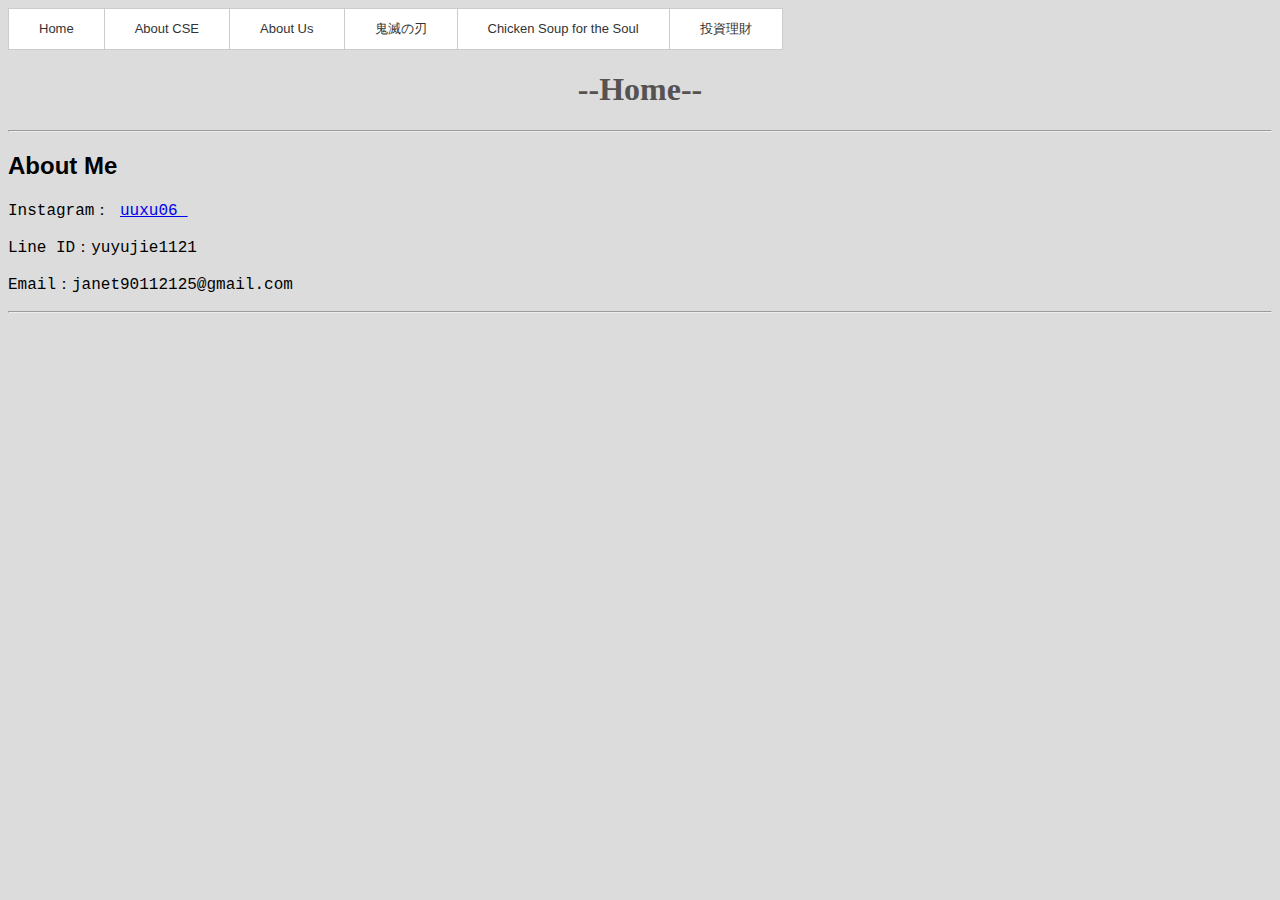
<file: index.html>
<html>
    <head>
    <title>Web Test</title>
    </head>
    <ul class ="drop-down-menu">
        <link rel ="stylesheet" href="Web.css" >
        <li>
            <a href='index.html'>Home</a>
        </li>
        <li>
            <a href="#">About CSE</a>
            <ul>
                <li>
                    <a href="#">作業系統概論</a>
                </li>
                <li>
                    <a href="#">組合語言與計算機組織</a>
                </li>
                <li>
                    <a href="#">資料結構</a>
                </li>
                <li>
                    <a href="#">演算法</a>
                </li>
                <li>
                    <a href="#">離散數學</a>
                </li>
                <li>
                    <a href="#">線性代數</a>
                </li>
            </ul>
        </li>
        <li>
            <a href='about us.html'>About Us</a>
        </li>
        <li>
            <a href='kimetsunoyaiba.html'>鬼滅の刃</a>
        </li>
        <li>
            <a href='Chicken Soup for the Soul.html'>Chicken Soup for the Soul</a>
        </li>
        <li>
            <a href="#">投資理財</a>
            <ul>
                <li>
                    <a href='ETF.html'>ETF</a>
                </li>
                <li>
                    <a href='richdad.html'>富爸爸窮爸爸</a>
                </li>
                <li>
                    <a href="#"></a>
                </li>
                <li>
                    <a href="#"></a>
                </li>
                <li>
                    <a href="#"></a>
                </li>
                <li>
                    <a href="#"></a>
                </li>
            </ul>
        </li>
    </ul>    
    <body bgcolor="#dcdcdc"></body>
    <h1 style="font-family:verdana;text-align:center;color:rgb(87, 82, 82)">--Home--</h1>
    <hr>
    <h2 style="font-family: 'Open Sans', Arial, sans-serif;">About Me</h2>
    <body>
        <p style="font-family:courier;">Instagram：
        <a href="https://www.instagram.com/uuxu06_/">uuxu06_</a>
        </p>
        <p style="font-family:courier;">Line ID：yuyujie1121</p>
        <p style="font-family:courier;">Email：janet90112125@gmail.com</p>
    </body>
    <hr>
</html>
</file>
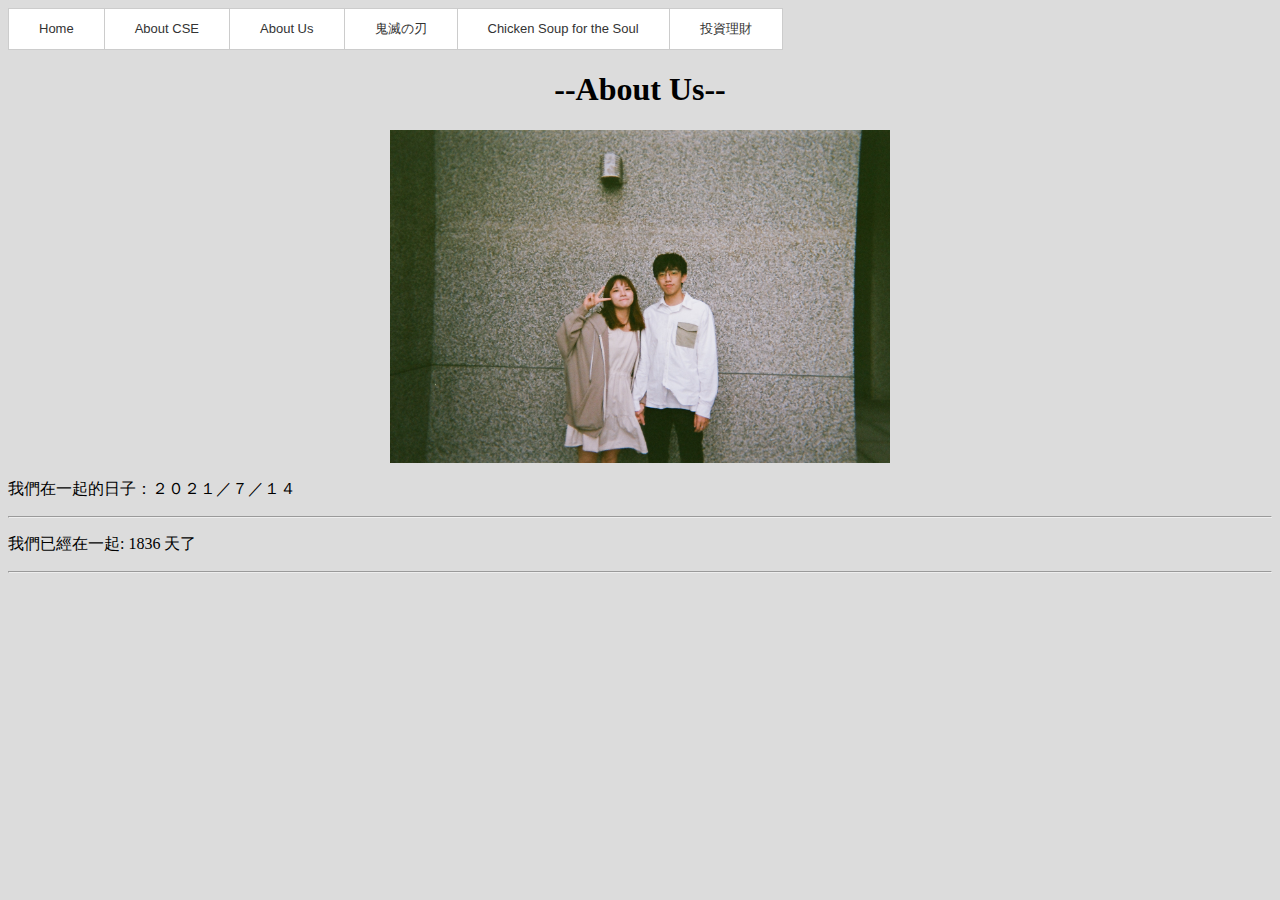
<file: about us.html>
<html>
    <head>
    <title>Web Test</title>
    </head>
    <ul class ="drop-down-menu">
        <link rel ="stylesheet" href="Web.css" >
        <li>
            <a href='index.html'>Home
            </a>
        </li>
        <li>
            <a href="#">About CSE</a>
            <ul>
                <li>
                    <a href="#">作業系統概論</a>
                </li>
                <li>
                    <a href="#">組合語言與計算機組織</a>
                </li>
                <li>
                    <a href="#">資料結構</a>
                </li>
                <li>
                    <a href="#">演算法</a>
                </li>
                <li>
                    <a href="#">離散數學</a>
                </li>
                <li>
                    <a href="#">線性代數</a>
                </li>
            </ul>
        </li>
        <li>
            <a href='about us.html'>About Us</a>
        </li>
        <li>
            <a href='kimetsunoyaiba.html'>鬼滅の刃</a>
        </li>
        <li>
            <a href='Chicken Soup for the Soul.html'>Chicken Soup for the Soul</a>
        </li>
        <li>
            <a href="#">投資理財</a>
            <ul>
                <li>
                    <a href='ETF.html'>ETF</a>
                </li>
                <li>
                    <a href='richdad.html'>富爸爸窮爸爸</a>
                </li>
                <li>
                    <a href="#"></a>
                </li>
                <li>
                    <a href="#"></a>
                </li>
                <li>
                    <a href="#"></a>
                </li>
                <li>
                    <a href="#"></a>
                </li>
            </ul>
        </li>
    </ul>    
    <body bgcolor="#dcdcdc"></body>
    <h1 style="font-family:verdana;text-align:center;">--About Us--</h1>
    <div align="center"><img src="./msbnn1.JPG" width="500" height="333"> </div> 
    <p style="font-family: 'Open Sans', Arial, sans-serif;">我們在一起的日子：２０２１／７／１４</p>
    <p style="font-family: 'Open Sans', Arial, sans-serif;"></p>
    <hr>

    <script language="JavaScript">
        function HowLongSince(startyear, startmonth, startdate) {
          var DaysInMonth = new Array(31,28,31,30,31,30,31,31,30,31,30,31);
          var DaysInLeapYear = new Array(31,29,31,30,31,30,31,31,30,31,30,31);
          var today = new Date();
          var thisyear = today.getFullYear();
          var thismonth = today.getMonth();
          var thisdate = today.getDate();
          mstart = new Date(startyear, startmonth, 1);
          mend = new Date(thisyear, thismonth, 1);
          ydiff = thisyear - mstart.getFullYear();
          mdiff = thismonth - mstart.getMonth();
          days1 = (mstart - new Date(startyear, startmonth - 1,startdate))/(24*60*60*1000) - 1;
          days2 = (new Date(thisyear,thismonth,thisdate) - mend)/(24*60*60*1000) + 1;
          dayst = days1 + days2;
          if (dayst >= DaysInMonth[startmonth - 1])  {
            mdiff += 1;
            dayst -= DaysInMonth[startmonth - 1];
          }
          if (ydiff == 0 && mdiff == 0 && dayst == 0)
            message = "今天是第一天喔！";
          else {
            if (mdiff > 11) { mdiff = 0; ydiff++; }
            if (mdiff < 0) { mdiff = mdiff + 12; ydiff--; }
            message = ydiff*365 + mdiff*30 + dayst + 1 +" 天了";
          }
          return message;
        }
        </script>

    <p>我們已經在一起:
    <script language="JavaScript">document.write(HowLongSince(2021,7,14)); </script>
    </p>
    <hr>
    <!---->
    <head>  
        <meta charset =" utf-8">
        <script type = "text/javascript"> 
        window.onload = function(){
          var timer = null;
          var show = document.getElementById("show");
          function show_date_time(){   
            var target = new Date("2022/8/17");
            var today = new Date();
            var timeold = (target.getTime()-today.getTime());   
            var sectimeold = timeold/1000   
            var secondsold = Math.floor(sectimeold);   
            var msPerDay = 24*60*60*1000   
            var e_daysold = timeold/msPerDay   
            var daysold = Math.floor(e_daysold);   
            var e_hrsold = (e_daysold-daysold)*24;   
            var hrsold = Math.floor(e_hrsold);   
            var e_minsold = (e_hrsold-hrsold)*60;   
            var minsold = Math.floor((e_hrsold-hrsold)*60);   
            var seconds = Math.floor((e_minsold-minsold)*60);
            if( daysold < 0 ) {
              document.getElementById("time").innerHTML="400天到啦！";
              clearInterval(timer);
            } 
            else{   
              if (daysold<10) {daysold="0"+daysold}
              if (hrsold<10) {hrsold="0"+hrsold}
              if (minsold<10) {minsold="0"+minsold}
              if (seconds<10) {seconds="0"+seconds}
              document.getElementById("show").style.textAlign = "center";
              document.getElementById("show").style.fontWeight = "bold"
              document.getElementById("show").style.fontFamily = "Arial"
              show.innerText="距離400天還有 : "+daysold+" 天 "+hrsold+" 小時 "+minsold+" 分 "+seconds+" 秒 "; 
            }   
          }   
          timer=setInterval(show_date_time,1000);
        } 
        </script>
        </head> 
        <body> 
        <div id="show"></div>
        </body> 
        
    <!----->
</html>
</file>
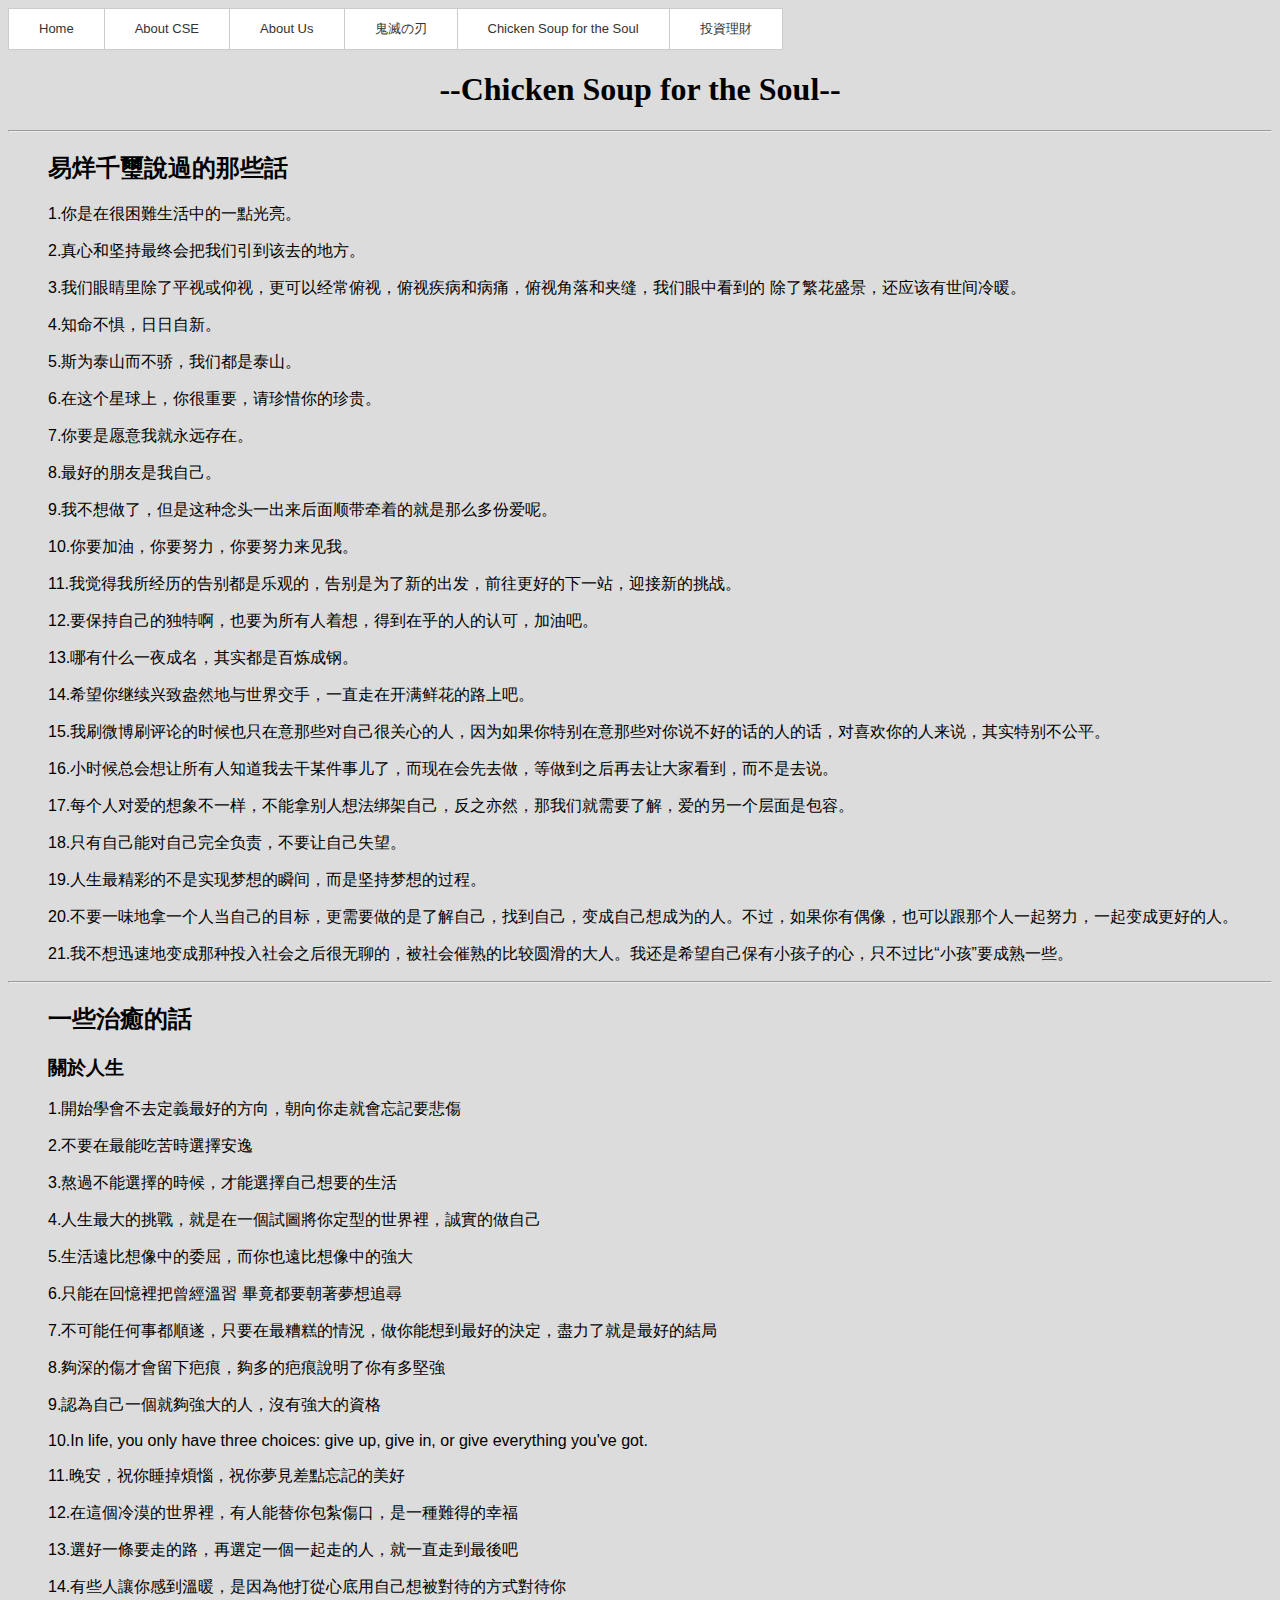
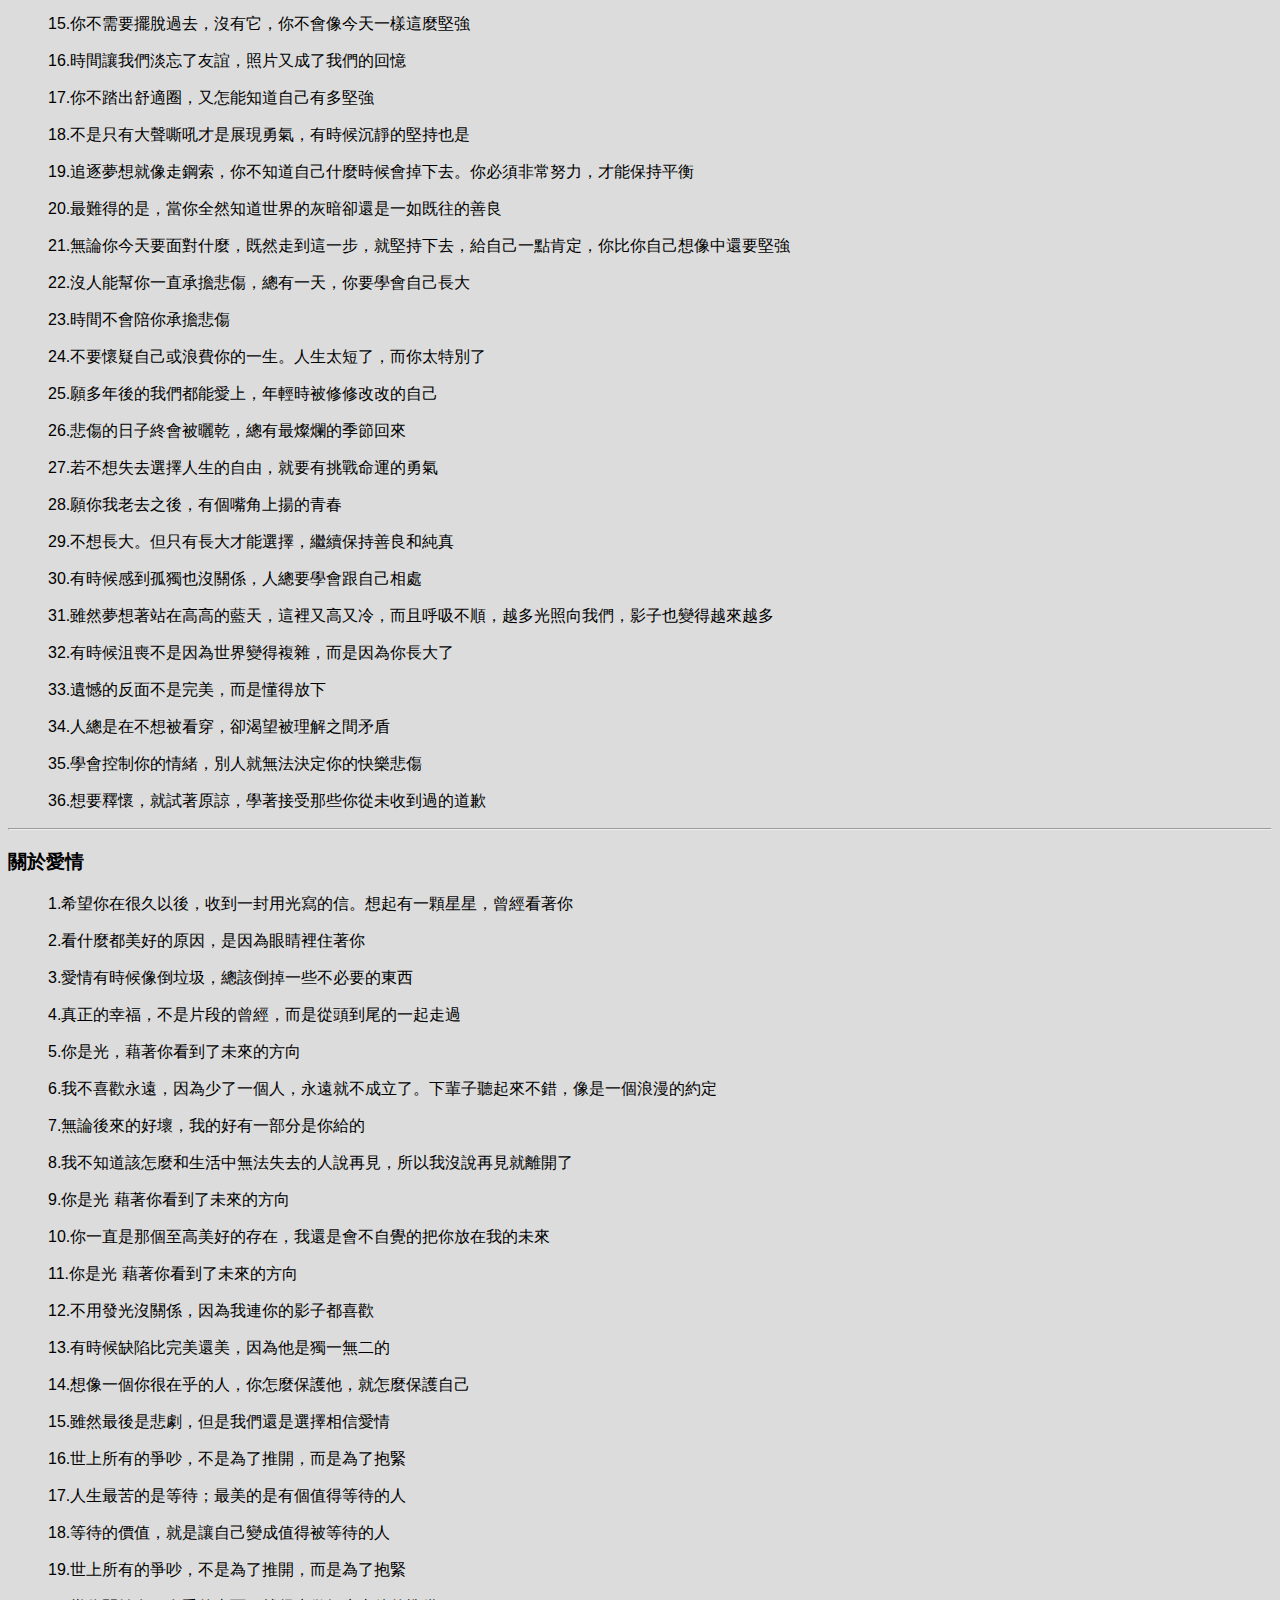
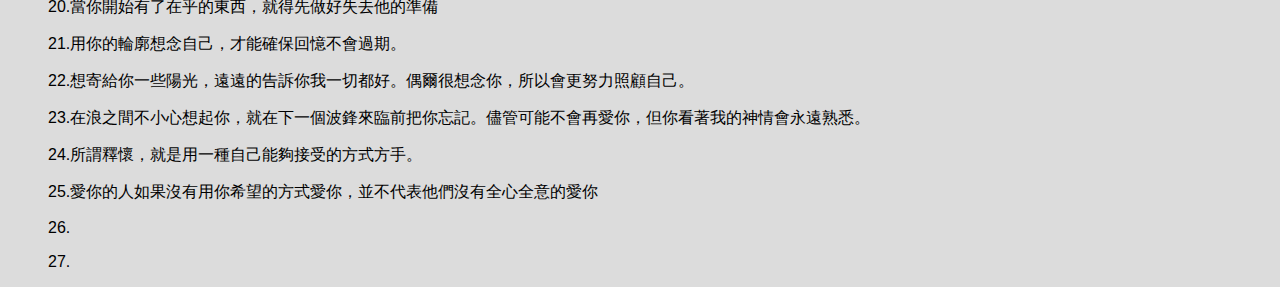
<file: Chicken Soup for the Soul.html>
<html>
    <head>
    <title>Web Test</title>
    </head>
    <ul class ="drop-down-menu">
        <link rel ="stylesheet" href="Web.css" >
        <li>
            <a href='index.html'>Home
            </a>
        </li>
        <li>
            <a href="#">About CSE</a>
            <ul>
                <li>
                    <a href="#">作業系統概論</a>
                </li>
                <li>
                    <a href="#">組合語言與計算機組織</a>
                </li>
                <li>
                    <a href="#">資料結構</a>
                </li>
                <li>
                    <a href="#">演算法</a>
                </li>
                <li>
                    <a href="#">離散數學</a>
                </li>
                <li>
                    <a href="#">線性代數</a>
                </li>
            </ul>
        </li>
        <li>
            <a href='about us.html'>About Us</a>
        </li>
        <li>
            <a href='kimetsunoyaiba.html'>鬼滅の刃</a>
        </li>
        <li>
            <a href='Chicken Soup for the Soul.html'>Chicken Soup for the Soul</a>
        </li>
        <li>
            <a href="#">投資理財</a>
            <ul>
                <li>
                    <a href='ETF.html'>ETF</a>
                </li>
                <li>
                    <a href='richdad.html'>富爸爸窮爸爸</a>
                </li>
                <li>
                    <a href="#"></a>
                </li>
                <li>
                    <a href="#"></a>
                </li>
                <li>
                    <a href="#"></a>
                </li>
                <li>
                    <a href="#"></a>
                </li>
            </ul>
        </li>
    </ul>    
    <body bgcolor="#dcdcdc"></body>
    <h1 style="font-family:verdana;text-align:center;">--Chicken Soup for the Soul--</h1>
    <hr>
    <dd><h2>易烊千璽說過的那些話</h2></dd>
    <dd><p style="font-family: 'Open Sans', Arial, sans-serif;">1.你是在很困難生活中的一點光亮。</p></dd>
    <dd><p style="font-family: 'Open Sans', Arial, sans-serif;">2.真心和坚持最终会把我们引到该去的地方。</p></dd>
    <dd><p style="font-family: 'Open Sans', Arial, sans-serif;">3.我们眼睛里除了平视或仰视，更可以经常俯视，俯视疾病和病痛，俯视角落和夹缝，我们眼中看到的 除了繁花盛景，还应该有世间冷暖。</p></dd>
    <dd><p style="font-family: 'Open Sans', Arial, sans-serif;">4.知命不惧，日日自新。</p></dd>
    <dd><p style="font-family: 'Open Sans', Arial, sans-serif;">5.斯为泰山而不骄，我们都是泰山。</p></dd>
    <dd><p style="font-family: 'Open Sans', Arial, sans-serif;">6.在这个星球上，你很重要，请珍惜你的珍贵。</p></dd>
    <dd><p style="font-family: 'Open Sans', Arial, sans-serif;">7.你要是愿意我就永远存在。</p></dd>
    <dd><p style="font-family: 'Open Sans', Arial, sans-serif;">8.最好的朋友是我自己。</p></dd>
    <dd><p style="font-family: 'Open Sans', Arial, sans-serif;">9.我不想做了，但是这种念头一出来后面顺带牵着的就是那么多份爱呢。</p></dd>
    <dd><p style="font-family: 'Open Sans', Arial, sans-serif;">10.你要加油，你要努力，你要努力来见我。</p></dd>
    <dd><p style="font-family: 'Open Sans', Arial, sans-serif;">11.我觉得我所经历的告别都是乐观的，告别是为了新的出发，前往更好的下一站，迎接新的挑战。</p></dd>
    <dd><p style="font-family: 'Open Sans', Arial, sans-serif;">12.要保持自己的独特啊，也要为所有人着想，得到在乎的人的认可，加油吧。</p></dd>
    <dd><p style="font-family: 'Open Sans', Arial, sans-serif;">13.哪有什么一夜成名，其实都是百炼成钢。</p></dd>
    <dd><p style="font-family: 'Open Sans', Arial, sans-serif;">14.希望你继续兴致盎然地与世界交手，一直走在开满鲜花的路上吧。</p></dd>
    <dd><p style="font-family: 'Open Sans', Arial, sans-serif;">15.我刷微博刷评论的时候也只在意那些对自己很关心的人，因为如果你特别在意那些对你说不好的话的人的话，对喜欢你的人来说，其实特别不公平。</p></dd>
    <dd><p style="font-family: 'Open Sans', Arial, sans-serif;">16.小时候总会想让所有人知道我去干某件事儿了，而现在会先去做，等做到之后再去让大家看到，而不是去说。</p></dd>
    <dd><p style="font-family: 'Open Sans', Arial, sans-serif;">17.每个人对爱的想象不一样，不能拿别人想法绑架自己，反之亦然，那我们就需要了解，爱的另一个层面是包容。</p></dd>
    <dd><p style="font-family: 'Open Sans', Arial, sans-serif;">18.只有自己能对自己完全负责，不要让自己失望。</p></dd>
    <dd><p style="font-family: 'Open Sans', Arial, sans-serif;">19.人生最精彩的不是实现梦想的瞬间，而是坚持梦想的过程。</p></dd>
    <dd><p style="font-family: 'Open Sans', Arial, sans-serif;">20.不要一味地拿一个人当自己的目标，更需要做的是了解自己，找到自己，变成自己想成为的人。不过，如果你有偶像，也可以跟那个人一起努力，一起变成更好的人。</p></dd>
    <dd><p style="font-family: 'Open Sans', Arial, sans-serif;">21.我不想迅速地变成那种投入社会之后很无聊的，被社会催熟的比较圆滑的大人。我还是希望自己保有小孩子的心，只不过比“小孩”要成熟一些。</p></dd>
    <dd><p style="font-family: 'Open Sans', Arial, sans-serif;"></p></dd>
    <dd><p style="font-family: 'Open Sans', Arial, sans-serif;"></p></dd>
    <dd><p style="font-family: 'Open Sans', Arial, sans-serif;"></p></dd>
    <dd><p style="font-family: 'Open Sans', Arial, sans-serif;"></p></dd>
    <dd><p style="font-family: 'Open Sans', Arial, sans-serif;"></p></dd>

    <hr>
    <dd><h2>一些治癒的話</h2></dd>
    <dd><h3>關於人生</h3> 
    <dd><p style="font-family: 'Open Sans', Arial, sans-serif;">1.開始學會不去定義最好的方向，朝向你走就會忘記要悲傷</p></dd>
    <dd><p style="font-family: 'Open Sans', Arial, sans-serif;">2.不要在最能吃苦時選擇安逸</p></dd>
    <dd><p style="font-family: 'Open Sans', Arial, sans-serif;">3.熬過不能選擇的時候，才能選擇自己想要的生活</p></dd>
    <dd><p style="font-family: 'Open Sans', Arial, sans-serif;">4.人生最大的挑戰，就是在一個試圖將你定型的世界裡，誠實的做自己</p></dd>
    <dd><p style="font-family: 'Open Sans', Arial, sans-serif;">5.生活遠比想像中的委屈，而你也遠比想像中的強大</p></dd>
    <dd><p style="font-family: 'Open Sans', Arial, sans-serif;">6.只能在回憶裡把曾經溫習 畢竟都要朝著夢想追尋</p></dd>
    <dd><p style="font-family: 'Open Sans', Arial, sans-serif;">7.不可能任何事都順遂，只要在最糟糕的情況，做你能想到最好的決定，盡力了就是最好的結局</p></dd>
    <dd><p style="font-family: 'Open Sans', Arial, sans-serif;">8.夠深的傷才會留下疤痕，夠多的疤痕說明了你有多堅強</p></dd>
    <dd><p style="font-family: 'Open Sans', Arial, sans-serif;">9.認為自己一個就夠強大的人，沒有強大的資格</p></dd>
    <dd><p style="font-family: 'Open Sans', Arial, sans-serif;">10.In life, you only have three choices: give up, give in, or give everything you've got.</p></dd>
    <dd><p style="font-family: 'Open Sans', Arial, sans-serif;">11.晚安，祝你睡掉煩惱，祝你夢見差點忘記的美好</p></dd>
    <dd><p style="font-family: 'Open Sans', Arial, sans-serif;">12.在這個冷漠的世界裡，有人能替你包紮傷口，是一種難得的幸福</p></dd>
    <dd><p style="font-family: 'Open Sans', Arial, sans-serif;">13.選好一條要走的路，再選定一個一起走的人，就一直走到最後吧</p></dd>
    <dd><p style="font-family: 'Open Sans', Arial, sans-serif;">14.有些人讓你感到溫暖，是因為他打從心底用自己想被對待的方式對待你</p></dd>
    <dd><p style="font-family: 'Open Sans', Arial, sans-serif;">15.你不需要擺脫過去，沒有它，你不會像今天一樣這麼堅強</p></dd>
    <dd><p style="font-family: 'Open Sans', Arial, sans-serif;">16.時間讓我們淡忘了友誼，照片又成了我們的回憶</p></dd>
    <dd><p style="font-family: 'Open Sans', Arial, sans-serif;">17.你不踏出舒適圈，又怎能知道自己有多堅強</p></dd>
    <dd><p style="font-family: 'Open Sans', Arial, sans-serif;">18.不是只有大聲嘶吼才是展現勇氣，有時候沉靜的堅持也是</p></dd>
    <dd><p style="font-family: 'Open Sans', Arial, sans-serif;">19.追逐夢想就像走鋼索，你不知道自己什麼時候會掉下去。你必須非常努力，才能保持平衡</p></dd>
    <dd><p style="font-family: 'Open Sans', Arial, sans-serif;">20.最難得的是，當你全然知道世界的灰暗卻還是一如既往的善良</p></dd>
    <dd><p style="font-family: 'Open Sans', Arial, sans-serif;">21.無論你今天要面對什麼，既然走到這一步，就堅持下去，給自己一點肯定，你比你自己想像中還要堅強</p></dd>
    <dd><p style="font-family: 'Open Sans', Arial, sans-serif;">22.沒人能幫你一直承擔悲傷，總有一天，你要學會自己長大</p></dd>
    <dd><p style="font-family: 'Open Sans', Arial, sans-serif;">23.時間不會陪你承擔悲傷</p></dd>
    <dd><p style="font-family: 'Open Sans', Arial, sans-serif;">24.不要懷疑自己或浪費你的一生。人生太短了，而你太特別了</p></dd>
    <dd><p style="font-family: 'Open Sans', Arial, sans-serif;">25.願多年後的我們都能愛上，年輕時被修修改改的自己</p></dd>
    <dd><p style="font-family: 'Open Sans', Arial, sans-serif;">26.悲傷的日子終會被曬乾，總有最燦爛的季節回來</p></dd>
    <dd><p style="font-family: 'Open Sans', Arial, sans-serif;">27.若不想失去選擇人生的自由，就要有挑戰命運的勇氣</p></dd>
    <dd><p style="font-family: 'Open Sans', Arial, sans-serif;">28.願你我老去之後，有個嘴角上揚的青春</p></dd>
    <dd><p style="font-family: 'Open Sans', Arial, sans-serif;">29.不想長大。但只有長大才能選擇，繼續保持善良和純真</p></dd>
    <dd><p style="font-family: 'Open Sans', Arial, sans-serif;">30.有時候感到孤獨也沒關係，人總要學會跟自己相處</p></dd>
    <dd><p style="font-family: 'Open Sans', Arial, sans-serif;">31.雖然夢想著站在高高的藍天，這裡又高又冷，而且呼吸不順，越多光照向我們，影子也變得越來越多</p></dd>
    <dd><p style="font-family: 'Open Sans', Arial, sans-serif;">32.有時候沮喪不是因為世界變得複雜，而是因為你長大了</p></dd>
    <dd><p style="font-family: 'Open Sans', Arial, sans-serif;">33.遺憾的反面不是完美，而是懂得放下</p></dd>
    <dd><p style="font-family: 'Open Sans', Arial, sans-serif;">34.人總是在不想被看穿，卻渴望被理解之間矛盾</p></dd>
    <dd><p style="font-family: 'Open Sans', Arial, sans-serif;">35.學會控制你的情緒，別人就無法決定你的快樂悲傷</p></dd>
    <dd><p style="font-family: 'Open Sans', Arial, sans-serif;">36.想要釋懷，就試著原諒，學著接受那些你從未收到過的道歉</p></dd>

    <hr>
    <h3>關於愛情</h3>
    <dd><p style="font-family: 'Open Sans', Arial, sans-serif;">1.希望你在很久以後，收到一封用光寫的信。想起有一顆星星，曾經看著你</p></dd>
    <dd><p style="font-family: 'Open Sans', Arial, sans-serif;">2.看什麼都美好的原因，是因為眼睛裡住著你</p></dd>
    <dd><p style="font-family: 'Open Sans', Arial, sans-serif;">3.愛情有時候像倒垃圾，總該倒掉一些不必要的東西</p></dd>
    <dd><p style="font-family: 'Open Sans', Arial, sans-serif;">4.真正的幸福，不是片段的曾經，而是從頭到尾的一起走過</p></dd>
    <dd><p style="font-family: 'Open Sans', Arial, sans-serif;">5.你是光，藉著你看到了未來的方向</p></dd>
    <dd><p style="font-family: 'Open Sans', Arial, sans-serif;">6.我不喜歡永遠，因為少了一個人，永遠就不成立了。下輩子聽起來不錯，像是一個浪漫的約定</p></dd>
    <dd><p style="font-family: 'Open Sans', Arial, sans-serif;">7.無論後來的好壞，我的好有一部分是你給的</p></dd>
    <dd><p style="font-family: 'Open Sans', Arial, sans-serif;">8.我不知道該怎麼和生活中無法失去的人說再見，所以我沒說再見就離開了</p></dd>
    <dd><p style="font-family: 'Open Sans', Arial, sans-serif;">9.你是光 藉著你看到了未來的方向</p></dd>
    <dd><p style="font-family: 'Open Sans', Arial, sans-serif;">10.你一直是那個至高美好的存在，我還是會不自覺的把你放在我的未來</p></dd>
    <dd><p style="font-family: 'Open Sans', Arial, sans-serif;">11.你是光 藉著你看到了未來的方向</p></dd>
    <dd><p style="font-family: 'Open Sans', Arial, sans-serif;">12.不用發光沒關係，因為我連你的影子都喜歡</p></dd>
    <dd><p style="font-family: 'Open Sans', Arial, sans-serif;">13.有時候缺陷比完美還美，因為他是獨一無二的</p></dd>
    <dd><p style="font-family: 'Open Sans', Arial, sans-serif;">14.想像一個你很在乎的人，你怎麼保護他，就怎麼保護自己</p></dd>
    <dd><p style="font-family: 'Open Sans', Arial, sans-serif;">15.雖然最後是悲劇，但是我們還是選擇相信愛情</p></dd>
    <dd><p style="font-family: 'Open Sans', Arial, sans-serif;">16.世上所有的爭吵，不是為了推開，而是為了抱緊</p></dd>
    <dd><p style="font-family: 'Open Sans', Arial, sans-serif;">17.人生最苦的是等待；最美的是有個值得等待的人</p></dd>
    <dd><p style="font-family: 'Open Sans', Arial, sans-serif;">18.等待的價值，就是讓自己變成值得被等待的人</p></dd>
    <dd><p style="font-family: 'Open Sans', Arial, sans-serif;">19.世上所有的爭吵，不是為了推開，而是為了抱緊</p></dd>
    <dd><p style="font-family: 'Open Sans', Arial, sans-serif;">20.當你開始有了在乎的東西，就得先做好失去他的準備</p></dd>
    <dd><p style="font-family: 'Open Sans', Arial, sans-serif;">21.用你的輪廓想念自己，才能確保回憶不會過期。</p></dd>
    <dd><p style="font-family: 'Open Sans', Arial, sans-serif;">22.想寄給你一些陽光，遠遠的告訴你我一切都好。偶爾很想念你，所以會更努力照顧自己。</p></dd>
    <dd><p style="font-family: 'Open Sans', Arial, sans-serif;">23.在浪之間不小心想起你，就在下一個波鋒來臨前把你忘記。儘管可能不會再愛你，但你看著我的神情會永遠熟悉。</p></dd>
    <dd><p style="font-family: 'Open Sans', Arial, sans-serif;">24.所謂釋懷，就是用一種自己能夠接受的方式方手。</p></dd>
    <dd><p style="font-family: 'Open Sans', Arial, sans-serif;">25.愛你的人如果沒有用你希望的方式愛你，並不代表他們沒有全心全意的愛你</p></dd>
    <dd><p style="font-family: 'Open Sans', Arial, sans-serif;">26.</p></dd>
    <dd><p style="font-family: 'Open Sans', Arial, sans-serif;">27.</p></dd>

</html>
</file>
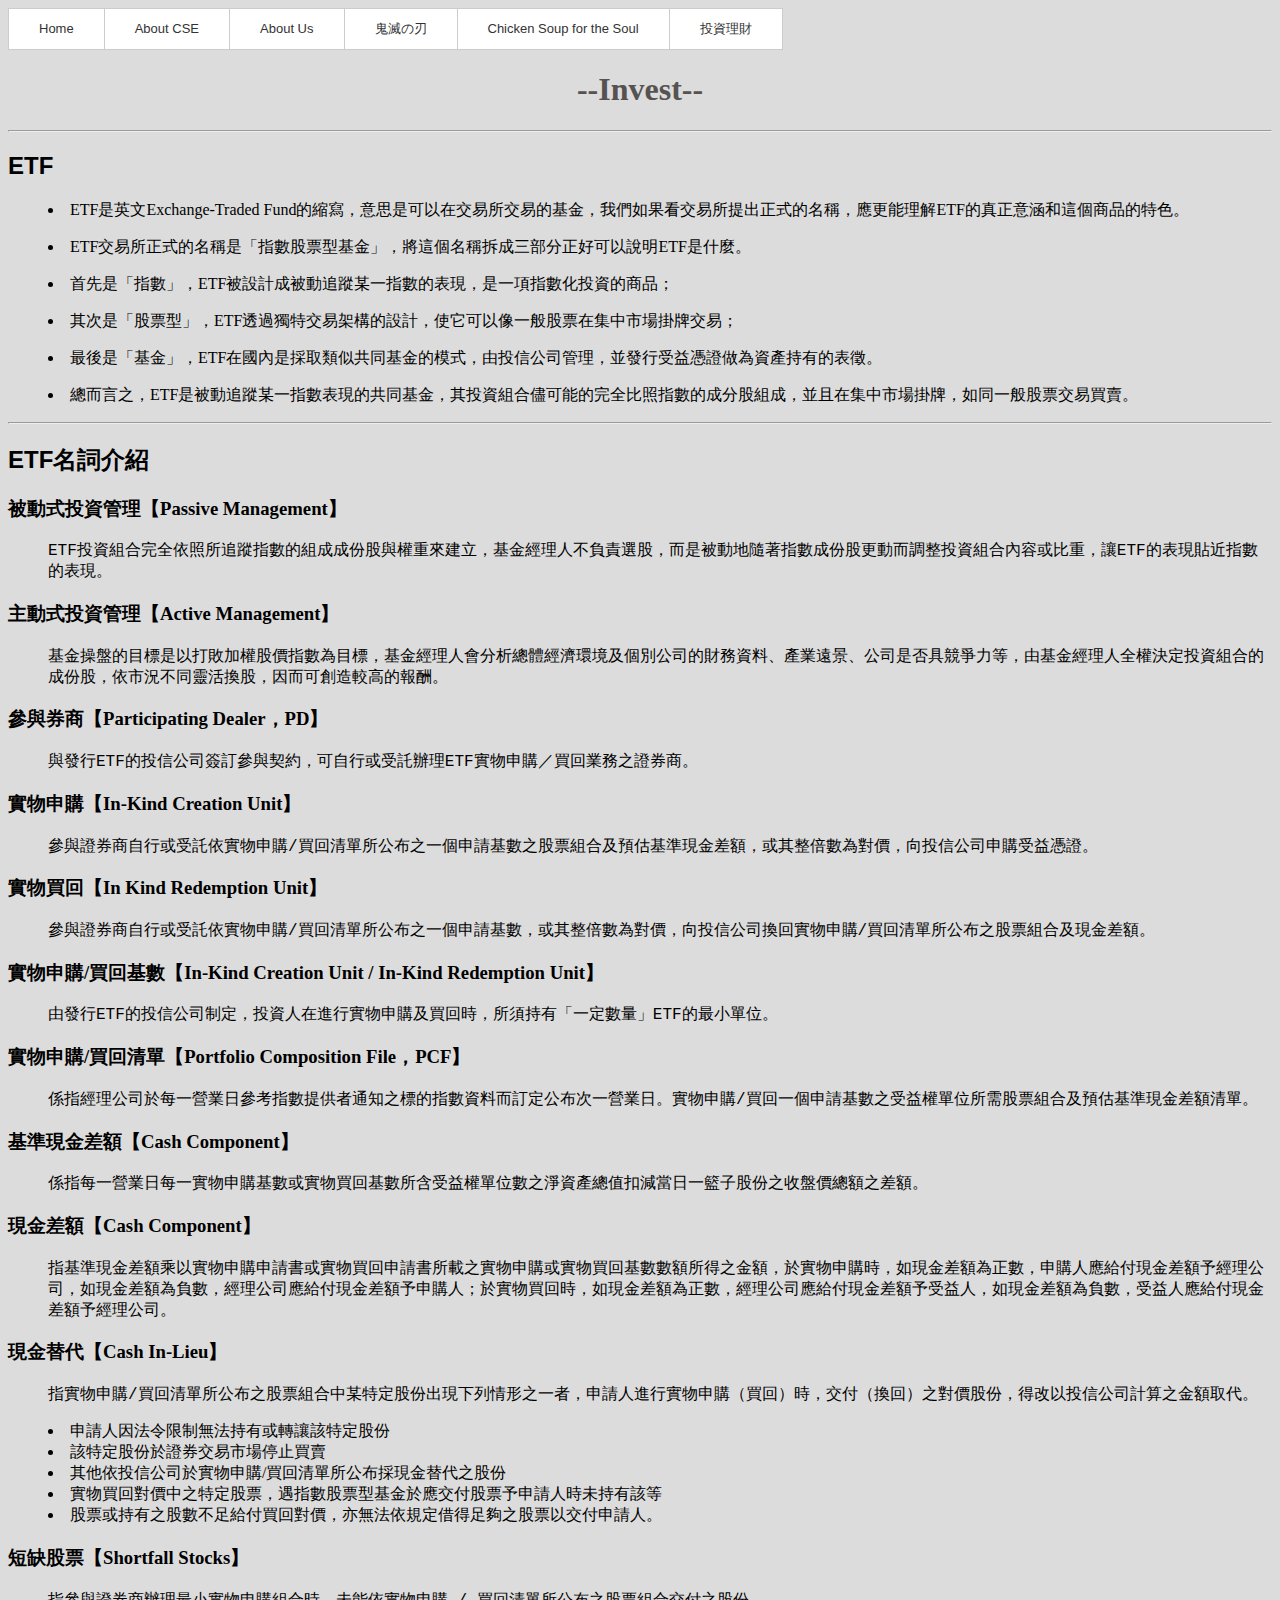
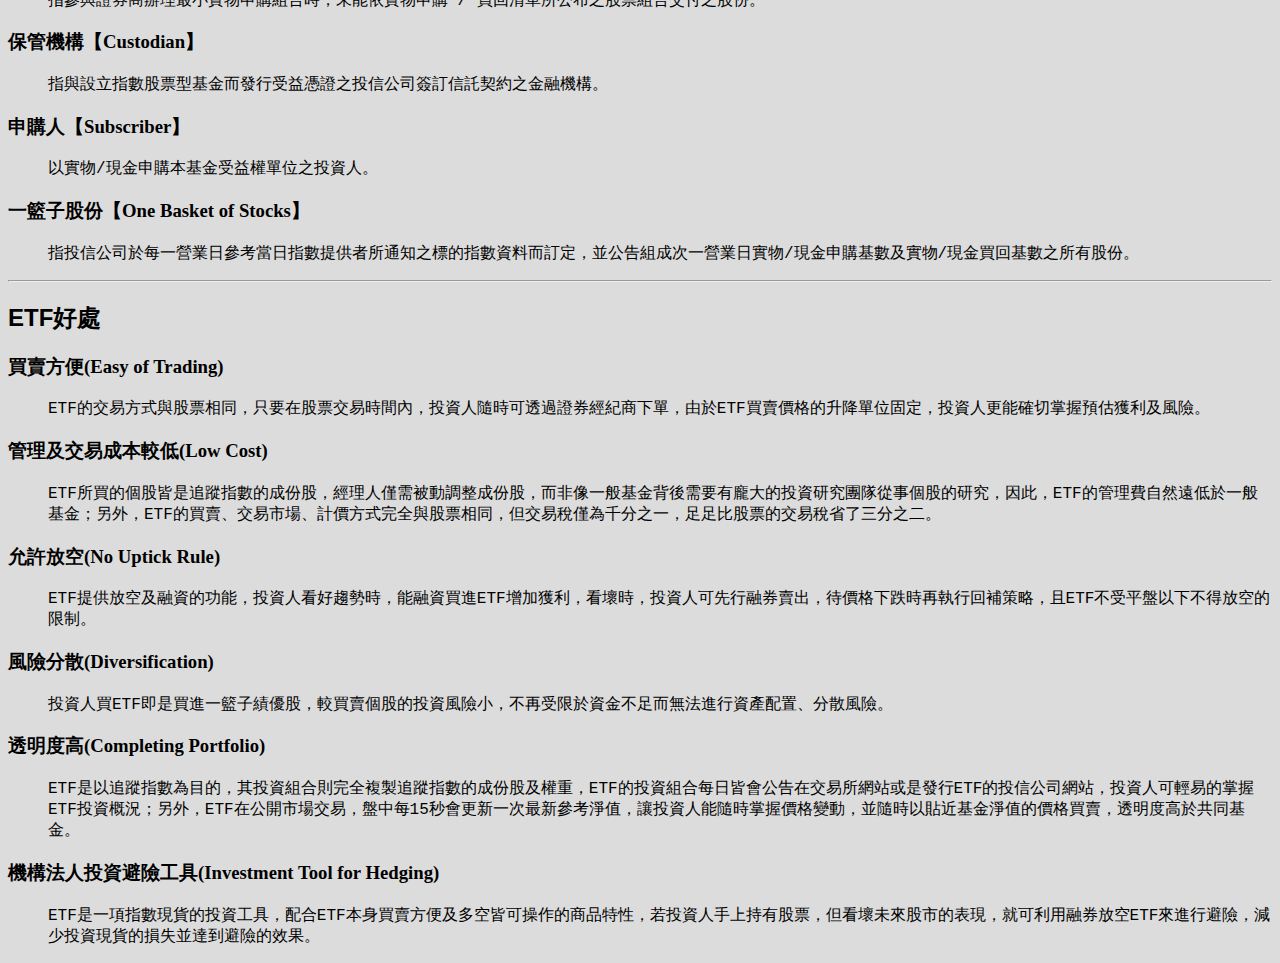
<file: ETF.html>
<html>
    <head>
    <title>Web Test</title>
    </head>
    <ul class ="drop-down-menu">
        <link rel ="stylesheet" href="Web.css" >
        <li>
            <a href='index.html'>Home</a>
        </li>
        <li>
            <a href="#">About CSE</a>
            <ul>
                <li>
                    <a href="#">作業系統概論</a>
                </li>
                <li>
                    <a href="#">組合語言與計算機組織</a>
                </li>
                <li>
                    <a href="#">資料結構</a>
                </li>
                <li>
                    <a href="#">演算法</a>
                </li>
                <li>
                    <a href="#">離散數學</a>
                </li>
                <li>
                    <a href="#">線性代數</a>
                </li>
            </ul>
        </li>
        <li>
            <a href='about us.html'>About Us</a>
        </li>
        <li>
            <a href='kimetsunoyaiba.html'>鬼滅の刃</a>
        </li>
        <li>
            <a href='Chicken Soup for the Soul.html'>Chicken Soup for the Soul</a>
        </li>
        <li>
            <a href="#">投資理財</a>
            <ul>
                <li>
                    <a href='ETF.html'>ETF</a>
                </li>
                <li>
                    <a href='richdad.html'>富爸爸窮爸爸</a>
                </li>
                <li>
                    <a href="#"></a>
                </li>
                <li>
                    <a href="#"></a>
                </li>
                <li>
                    <a href="#"></a>
                </li>
                <li>
                    <a href="#"></a>
                </li>
            </ul>
        </li>
    </ul>    
    <body bgcolor="#dcdcdc"></body>
    <h1 style="font-family:verdana;text-align:center;color:rgb(87, 82, 82)">--Invest--</h1>
    <hr>
    <h2 style="font-family: 'Open Sans', Arial, sans-serif;">ETF</h2>
        <dd><p style="font-family:courier;"><li>ETF是英文Exchange-Traded Fund的縮寫，意思是可以在交易所交易的基金，我們如果看交易所提出正式的名稱，應更能理解ETF的真正意涵和這個商品的特色。</li></p></dd>
        <dd><p style="font-family:courier;"><li>ETF交易所正式的名稱是「指數股票型基金」，將這個名稱拆成三部分正好可以說明ETF是什麼。</li></p></dd>
        <dd><p style="font-family:courier;"><li>首先是「指數」，ETF被設計成被動追蹤某一指數的表現，是一項指數化投資的商品；</li></p></dd>
        <dd><p style="font-family:courier;"><li>其次是「股票型」，ETF透過獨特交易架構的設計，使它可以像一般股票在集中市場掛牌交易；</li></p></dd>
        <dd><p style="font-family:courier;"><li>最後是「基金」，ETF在國內是採取類似共同基金的模式，由投信公司管理，並發行受益憑證做為資產持有的表徵。</li></p></dd>
        <dd><p style="font-family:courier;"><li>總而言之，ETF是被動追蹤某一指數表現的共同基金，其投資組合儘可能的完全比照指數的成分股組成，並且在集中市場掛牌，如同一般股票交易買賣。</li></p></dd>
        <hr>
    <h2 style="font-family: 'Open Sans', Arial, sans-serif;">ETF名詞介紹</h2>
        <h3>被動式投資管理【Passive Management】</h3>
            <dd><p style="font-family:courier;">ETF投資組合完全依照所追蹤指數的組成成份股與權重來建立，基金經理人不負責選股，而是被動地隨著指數成份股更動而調整投資組合內容或比重，讓ETF的表現貼近指數的表現。</p></dd>
        <h3>主動式投資管理【Active Management】</h3>
            <dd><p style="font-family:courier;">基金操盤的目標是以打敗加權股價指數為目標，基金經理人會分析總體經濟環境及個別公司的財務資料、產業遠景、公司是否具競爭力等，由基金經理人全權決定投資組合的成份股，依市況不同靈活換股，因而可創造較高的報酬。</p></dd>
        <h3>參與券商【Participating Dealer，PD】</h3>
            <dd><p style="font-family:courier;">與發行ETF的投信公司簽訂參與契約，可自行或受託辦理ETF實物申購／買回業務之證券商。</p></dd>
        <h3>實物申購【In-Kind Creation Unit】</h3>
            <dd><p style="font-family:courier;">參與證券商自行或受託依實物申購/買回清單所公布之一個申請基數之股票組合及預估基準現金差額，或其整倍數為對價，向投信公司申購受益憑證。</p></dd>
        <h3>實物買回【In Kind Redemption Unit】</h3>
            <dd><p style="font-family:courier;">參與證券商自行或受託依實物申購/買回清單所公布之一個申請基數，或其整倍數為對價，向投信公司換回實物申購/買回清單所公布之股票組合及現金差額。</p></dd>
        <h3>實物申購/買回基數【In-Kind Creation Unit / In-Kind Redemption Unit】</h3>
            <dd><p style="font-family:courier;">由發行ETF的投信公司制定，投資人在進行實物申購及買回時，所須持有「一定數量」ETF的最小單位。</p></dd>
        <h3>實物申購/買回清單【Portfolio Composition File，PCF】</h3>
            <dd><p style="font-family:courier;">係指經理公司於每一營業日參考指數提供者通知之標的指數資料而訂定公布次一營業日。實物申購/買回一個申請基數之受益權單位所需股票組合及預估基準現金差額清單。</p></dd>
        <h3>基準現金差額【Cash Component】</h3>
            <dd><p style="font-family:courier;">係指每一營業日每一實物申購基數或實物買回基數所含受益權單位數之淨資產總值扣減當日一籃子股份之收盤價總額之差額。</p></dd>
        <h3>現金差額【Cash Component】</h3>
            <dd><p style="font-family:courier;">指基準現金差額乘以實物申購申請書或實物買回申請書所載之實物申購或實物買回基數數額所得之金額，於實物申購時，如現金差額為正數，申購人應給付現金差額予經理公司，如現金差額為負數，經理公司應給付現金差額予申購人；於實物買回時，如現金差額為正數，經理公司應給付現金差額予受益人，如現金差額為負數，受益人應給付現金差額予經理公司。</p></dd>
        <h3>現金替代【Cash In-Lieu】</h3>
            <dd><p style="font-family:courier;">指實物申購/買回清單所公布之股票組合中某特定股份出現下列情形之一者，申請人進行實物申購（買回）時，交付（換回）之對價股份，得改以投信公司計算之金額取代。</p></dd>
                <dd><li>申請人因法令限制無法持有或轉讓該特定股份</li></dd>
                <dd><li>該特定股份於證券交易市場停止買賣</li></dd>
                <dd><li>其他依投信公司於實物申購/買回清單所公布採現金替代之股份</li>
                <dd><li>實物買回對價中之特定股票，遇指數股票型基金於應交付股票予申請人時未持有該等</li></dd>
                <dd><li>股票或持有之股數不足給付買回對價，亦無法依規定借得足夠之股票以交付申請人。</li></dd>
        <h3>短缺股票【Shortfall Stocks】</h3>
            <dd><p style="font-family:courier;">指參與證券商辦理最小實物申購組合時，未能依實物申購 / 買回清單所公布之股票組合交付之股份。</p></dd>
        <h3>保管機構【Custodian】</h3>
            <dd><p style="font-family:courier;">指與設立指數股票型基金而發行受益憑證之投信公司簽訂信託契約之金融機構。</p></dd>
        <h3>申購人【Subscriber】</h3>
            <dd><p style="font-family:courier;">以實物/現金申購本基金受益權單位之投資人。</p></dd>
        <h3>一籃子股份【One Basket of Stocks】</h3>
            <dd><p style="font-family:courier;">指投信公司於每一營業日參考當日指數提供者所通知之標的指數資料而訂定，並公告組成次一營業日實物/現金申購基數及實物/現金買回基數之所有股份。</p></dd>  
    <hr>
    <h2 style="font-family: 'Open Sans', Arial, sans-serif;">ETF好處</h2>
    <h3>買賣方便(Easy of Trading)</h3>
        <dd><p style="font-family:courier;">ETF的交易方式與股票相同，只要在股票交易時間內，投資人隨時可透過證券經紀商下單，由於ETF買賣價格的升降單位固定，投資人更能確切掌握預估獲利及風險。</p></dd>
    <h3>管理及交易成本較低(Low Cost)</h3>
        <dd><p style="font-family:courier;">ETF所買的個股皆是追蹤指數的成份股，經理人僅需被動調整成份股，而非像一般基金背後需要有龐大的投資研究團隊從事個股的研究，因此，ETF的管理費自然遠低於一般基金；另外，ETF的買賣、交易市場、計價方式完全與股票相同，但交易稅僅為千分之一，足足比股票的交易稅省了三分之二。</p></dd>
    <h3>允許放空(No Uptick Rule)</h3>
        <dd><p style="font-family:courier;">ETF提供放空及融資的功能，投資人看好趨勢時，能融資買進ETF增加獲利，看壞時，投資人可先行融券賣出，待價格下跌時再執行回補策略，且ETF不受平盤以下不得放空的限制。</p></dd>
    <h3>風險分散(Diversification)</h3>
        <dd><p style="font-family:courier;">投資人買ETF即是買進一籃子績優股，較買賣個股的投資風險小，不再受限於資金不足而無法進行資產配置、分散風險。</p></dd>
    <h3>透明度高(Completing Portfolio)</h3>
        <dd><p style="font-family:courier;">ETF是以追蹤指數為目的，其投資組合則完全複製追蹤指數的成份股及權重，ETF的投資組合每日皆會公告在交易所網站或是發行ETF的投信公司網站，投資人可輕易的掌握ETF投資概況；另外，ETF在公開市場交易，盤中每15秒會更新一次最新參考淨值，讓投資人能隨時掌握價格變動，並隨時以貼近基金淨值的價格買賣，透明度高於共同基金。</p></dd>
    <h3>機構法人投資避險工具(Investment Tool for Hedging)</h3>
        <dd><p style="font-family:courier;">ETF是一項指數現貨的投資工具，配合ETF本身買賣方便及多空皆可操作的商品特性，若投資人手上持有股票，但看壞未來股市的表現，就可利用融券放空ETF來進行避險，減少投資現貨的損失並達到避險的效果。</p></dd>
        </html>
</file>
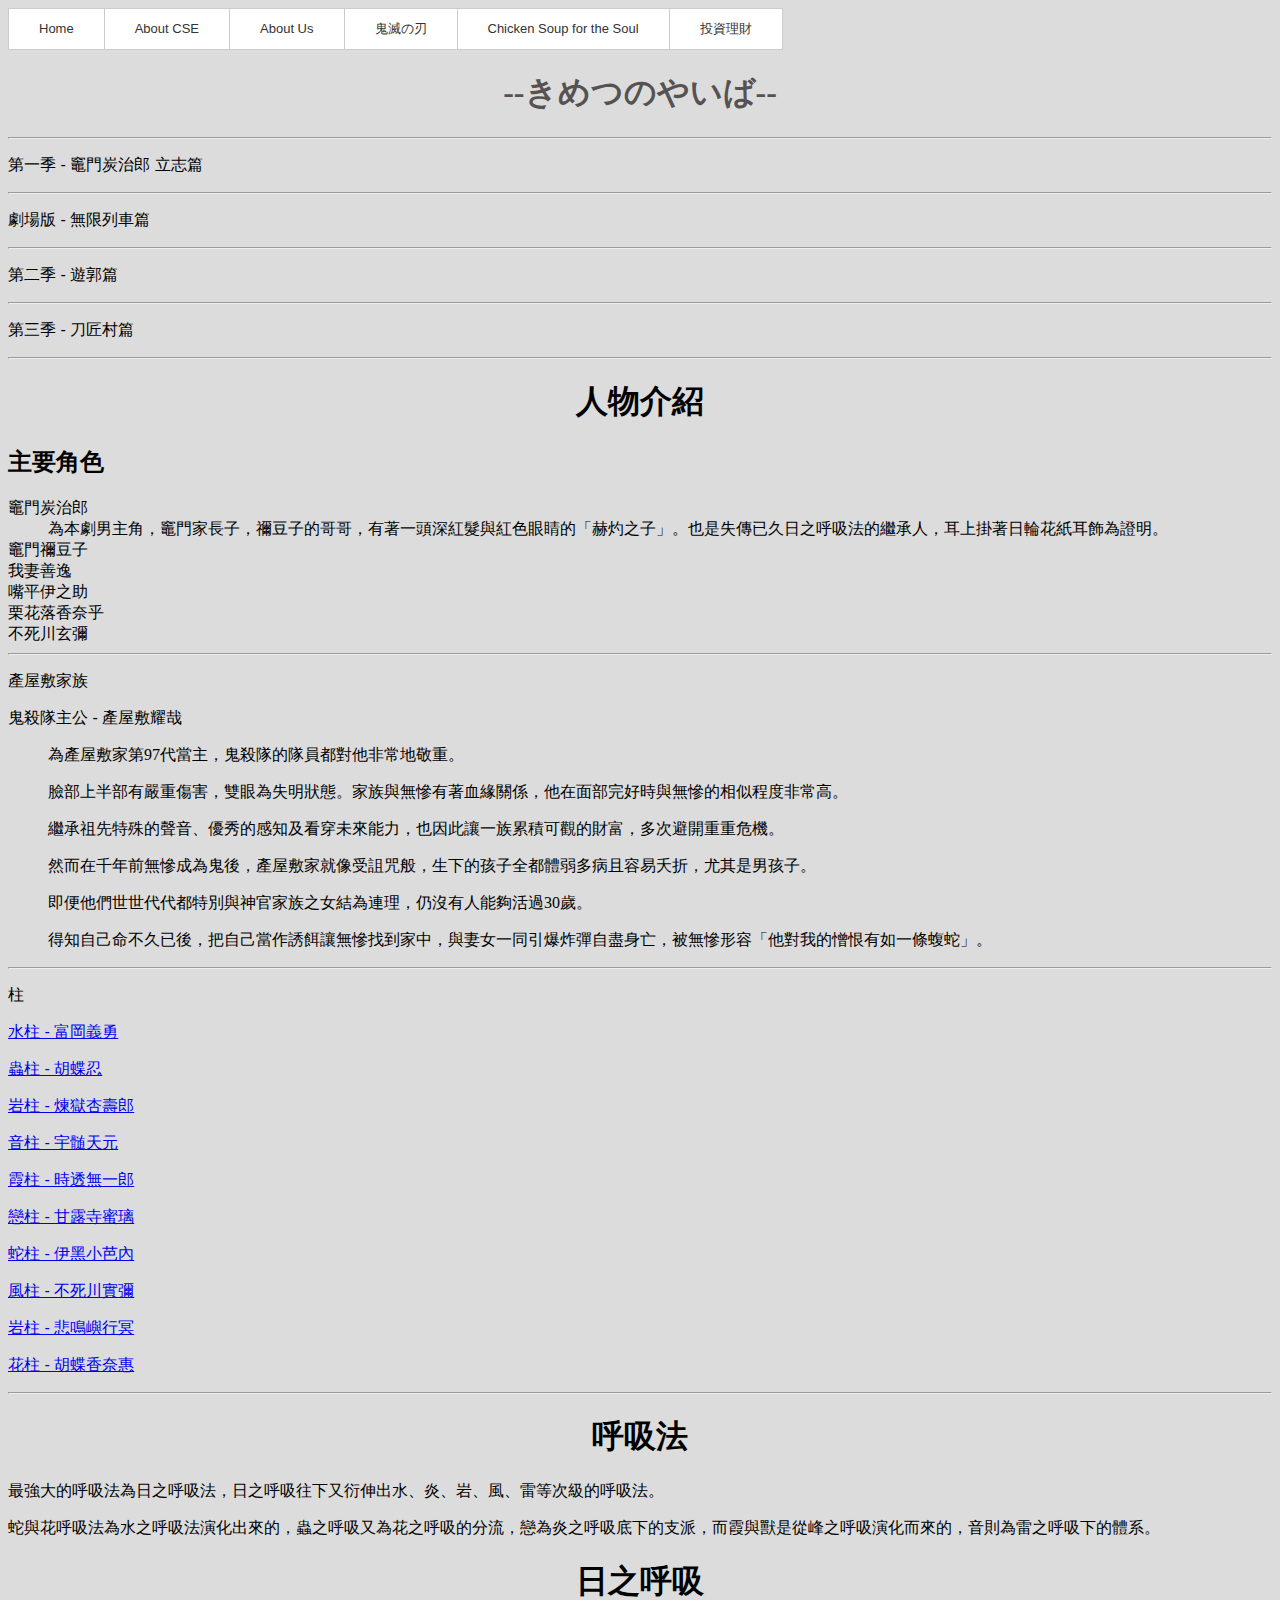
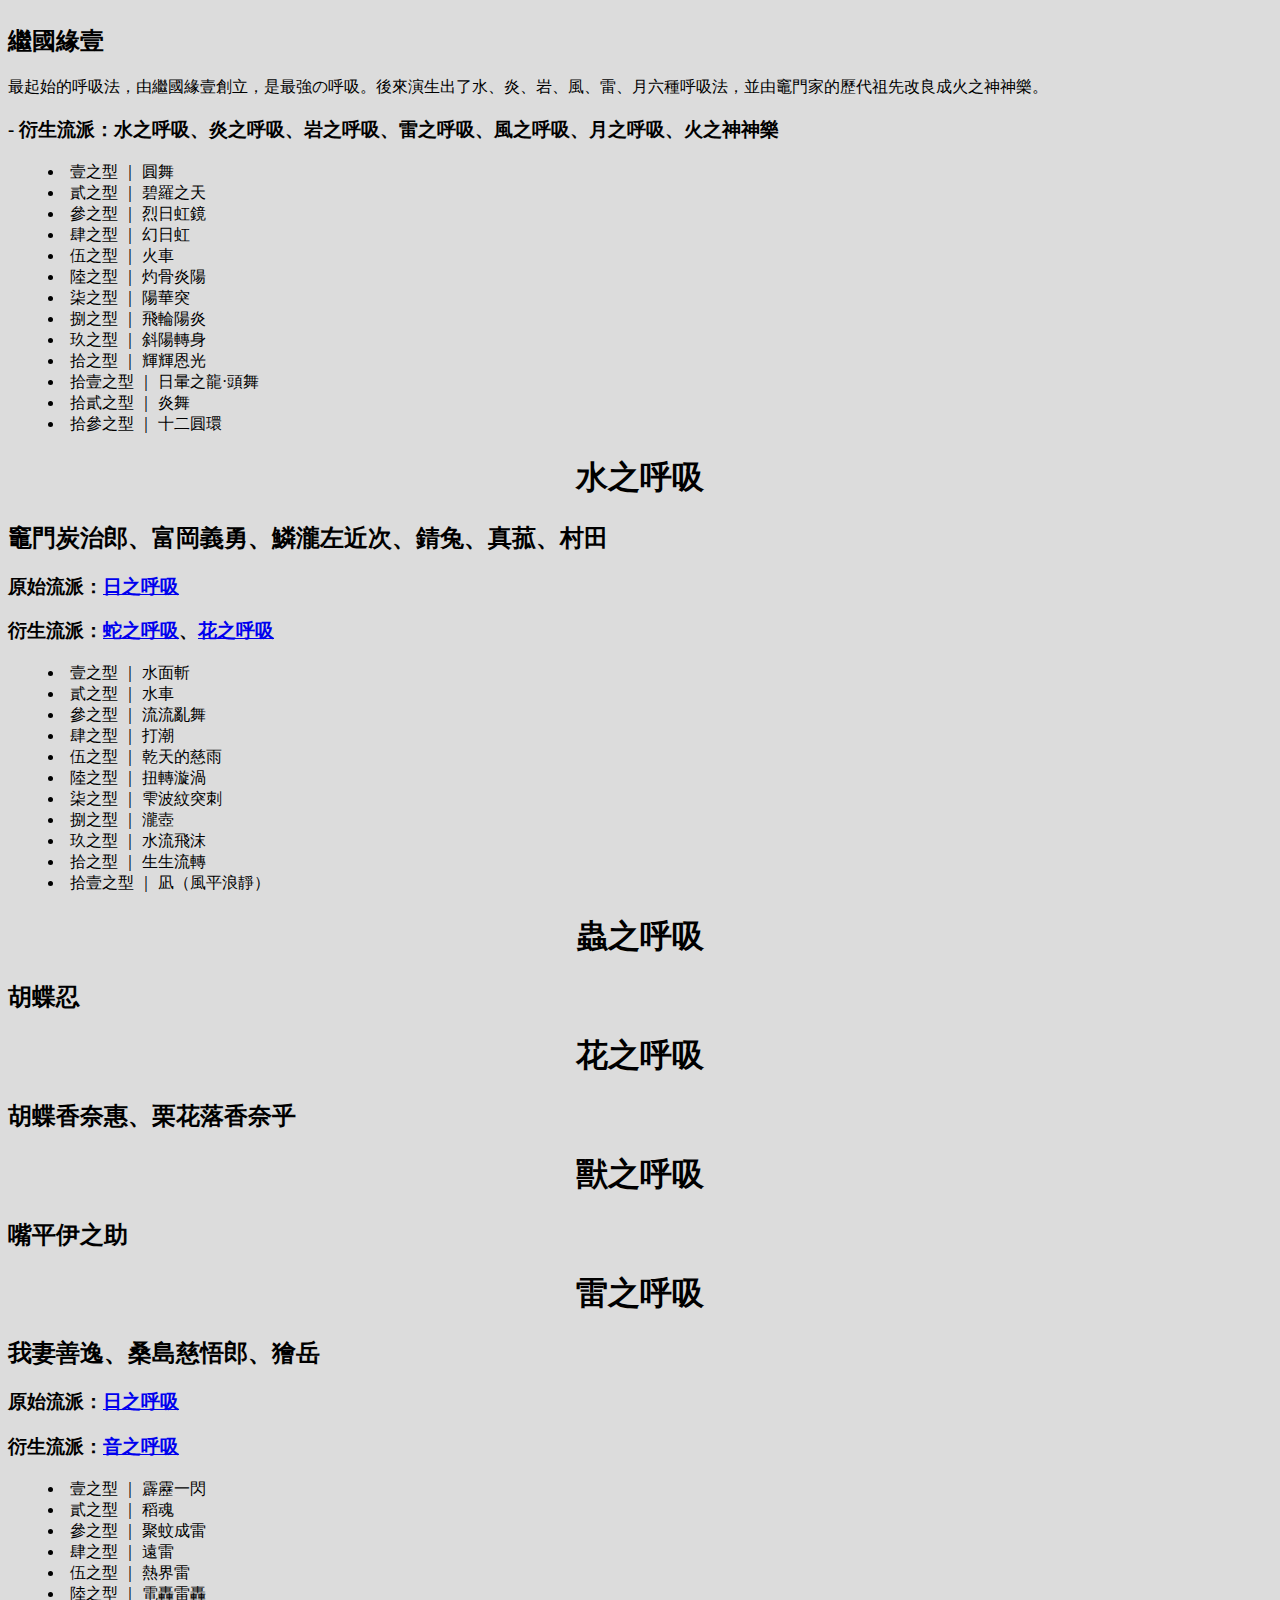
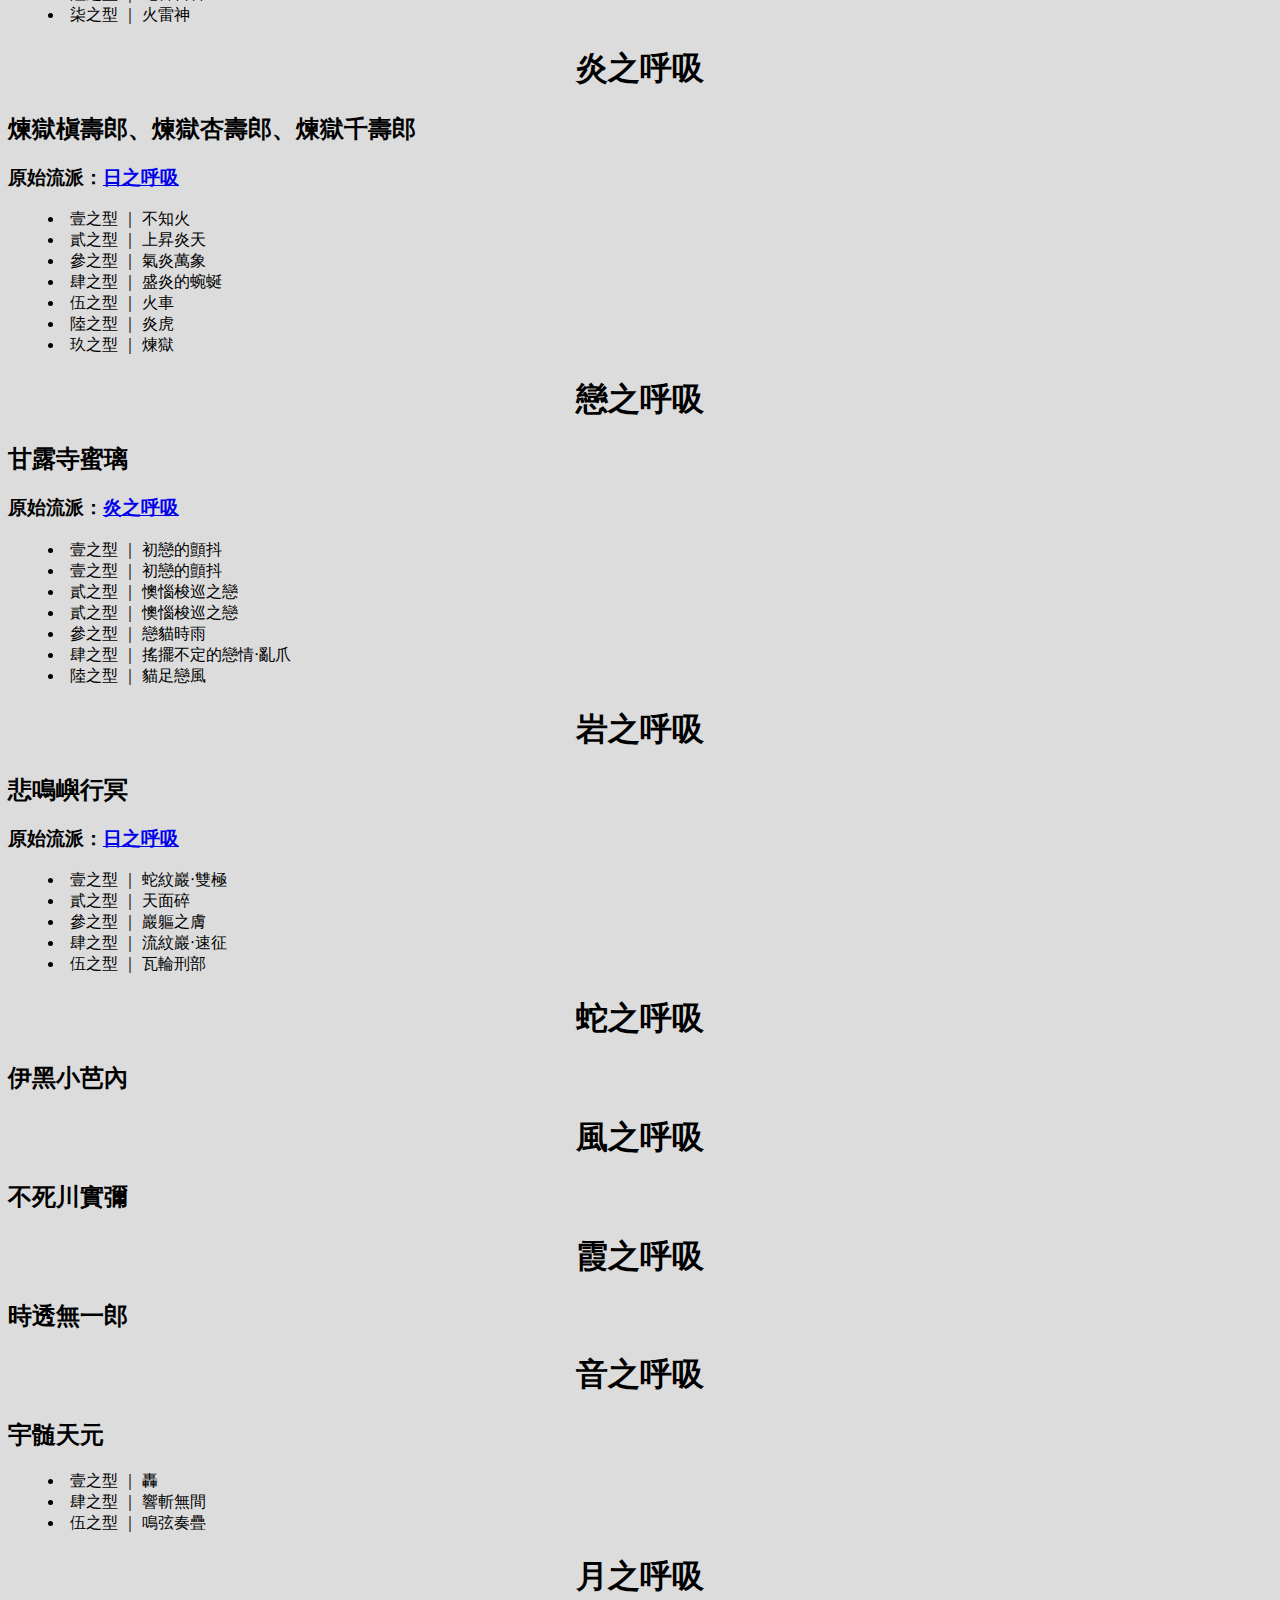
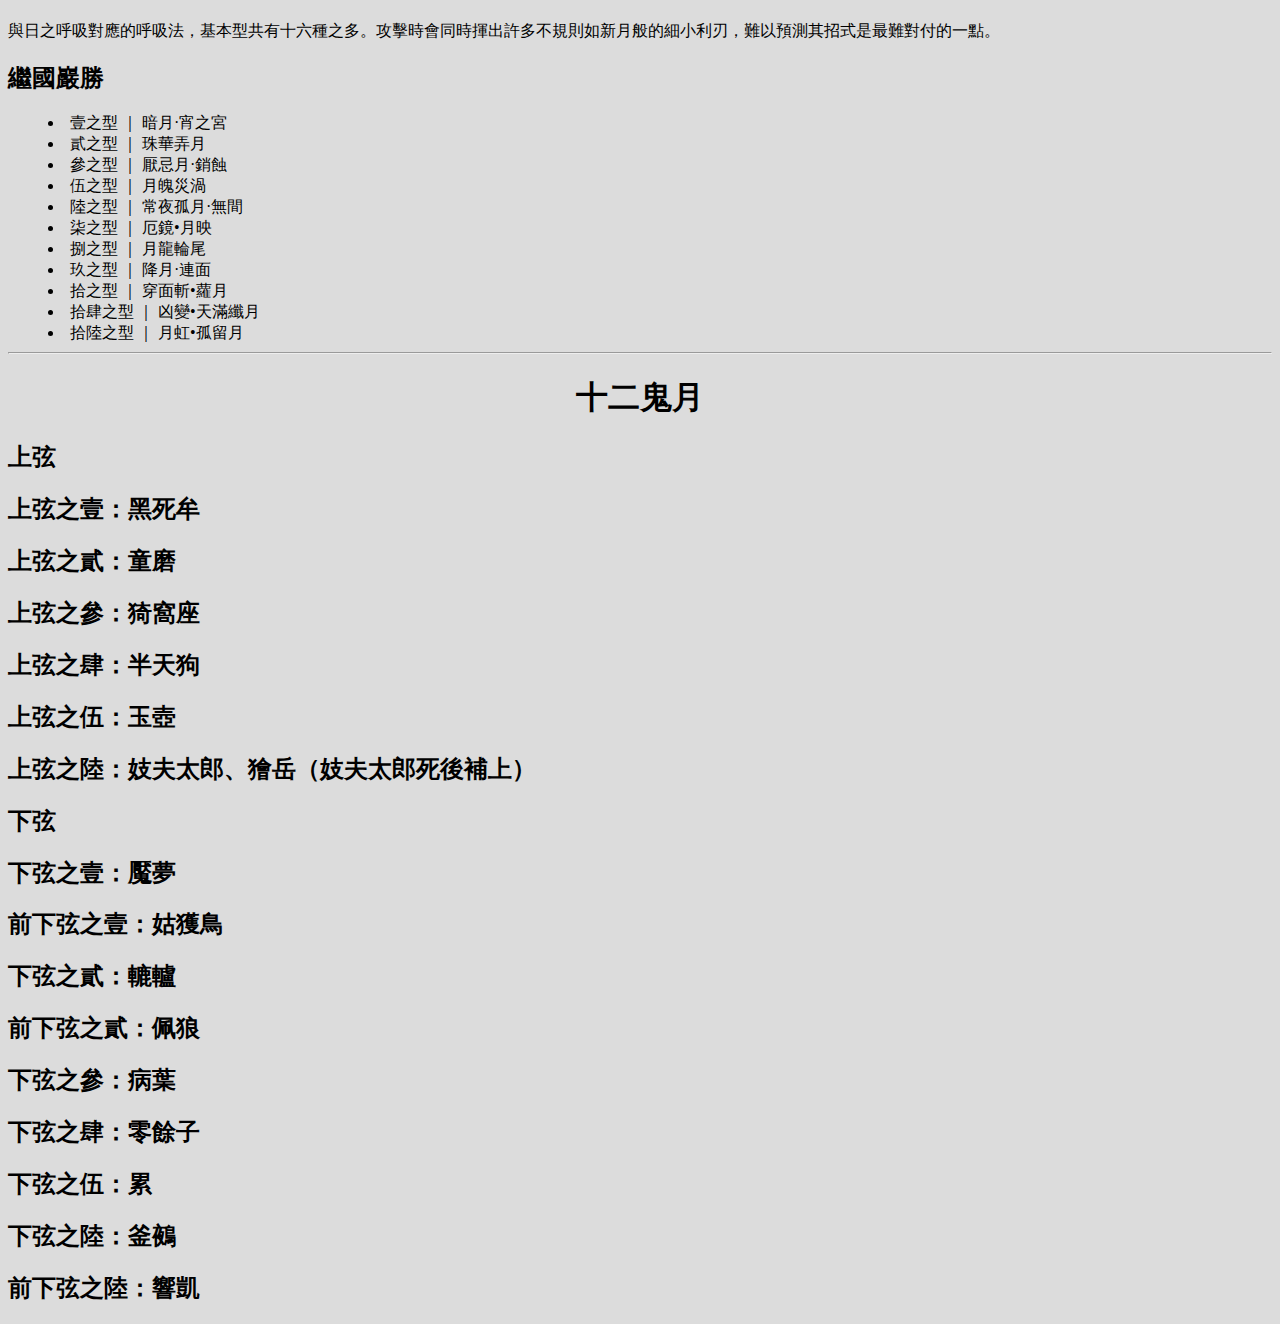
<file: kimetsunoyaiba.html>
<html>
    <head>
    <title>Web Test</title>
    </head>
    <ul class ="drop-down-menu">
        <link rel ="stylesheet" href="Web.css" >
        <li>
            <a href='index.html'>Home
            </a>
        </li>
        <li>
            <a href="#">About CSE</a>
            <ul>
                <li>
                    <a href="#">作業系統概論</a>
                </li>
                <li>
                    <a href="#">組合語言與計算機組織</a>
                </li>
                <li>
                    <a href="#">資料結構</a>
                </li>
                <li>
                    <a href="#">演算法</a>
                </li>
                <li>
                    <a href="#">離散數學</a>
                </li>
                <li>
                    <a href="#">線性代數</a>
                </li>
            </ul>
        </li>
        <li>
            <a href='about us.html'>About Us</a>
        </li>
        <li>
            <a href='kimetsunoyaiba.html'>鬼滅の刃</a>
        </li>
        <li>
            <a href='Chicken Soup for the Soul.html'>Chicken Soup for the Soul</a>
        </li>
        <li>
            <a href="#">投資理財</a>
            <ul>
                <li>
                    <a href='ETF.html'>ETF</a>
                </li>
                <li>
                    <a href='richdad.html'>富爸爸窮爸爸</a>
                </li>
                <li>
                    <a href="#"></a>
                </li>
                <li>
                    <a href="#"></a>
                </li>
                <li>
                    <a href="#"></a>
                </li>
                <li>
                    <a href="#"></a>
                </li>
            </ul>
        </li>
    </ul>    
    <body bgcolor="#dcdcdc"></body>
    <h1 style="font-family:verdana;text-align:center;color:rgb(87, 82, 82)">--きめつのやいば--</h1>
    <hr>
    <p style="font-family: 'Open Sans', Arial, sans-serif;">第一季 - 竈門炭治郎 立志篇</p>
    <hr>
    <p style="font-family: 'Open Sans', Arial, sans-serif;">劇場版 - 無限列車篇</p>
    <hr>
    <p style="font-family: 'Open Sans', Arial, sans-serif;">第二季 - 遊郭篇</p>
    <hr>
    <p style="font-family: 'Open Sans', Arial, sans-serif;">第三季 - 刀匠村篇</p>
    <hr>
    <ul>
    <h1 style="font-family:verdana;text-align:center;">人物介紹</h1>
    <h2 style="font-family: 'Open Sans', Arial, sans-serif;">主要角色</h2>
    <li style="font-family: 'Open Sans', Arial, sans-serif;">竈門炭治郎</li>
        <dd style="font-family: 'Open Sans', Arial, sans-serif;">為本劇男主角，竈門家長子，禰豆子的哥哥，有著一頭深紅髮與紅色眼睛的「赫灼之子」。也是失傳已久日之呼吸法的繼承人，耳上掛著日輪花紙耳飾為證明。</dd>
    <li style="font-family: 'Open Sans', Arial, sans-serif;">竈門禰豆子</li>
    <li style="font-family: 'Open Sans', Arial, sans-serif;">我妻善逸</li>
    <li style="font-family: 'Open Sans', Arial, sans-serif;">嘴平伊之助</li>
    <li style="font-family: 'Open Sans', Arial, sans-serif;">栗花落香奈乎</li>
    <li style="font-family: 'Open Sans', Arial, sans-serif;">不死川玄彌</li>
    </ul>
    <hr>
    <p style="font-family: 'Open Sans', Arial, sans-serif;">產屋敷家族</p>
    <p style="font-family: 'Open Sans', Arial, sans-serif;">鬼殺隊主公 - 產屋敷耀哉</p>
    <dd><p>為產屋敷家第97代當主，鬼殺隊的隊員都對他非常地敬重。</p></dd>
    <dd><p>臉部上半部有嚴重傷害，雙眼為失明狀態。家族與無慘有著血緣關係，他在面部完好時與無慘的相似程度非常高。</p></dd>
    <dd><p>繼承祖先特殊的聲音、優秀的感知及看穿未來能力，也因此讓一族累積可觀的財富，多次避開重重危機。</p></dd>
    <dd><p>然而在千年前無慘成為鬼後，產屋敷家就像受詛咒般，生下的孩子全都體弱多病且容易夭折，尤其是男孩子。</p></dd>
    <dd><p>即便他們世世代代都特別與神官家族之女結為連理，仍沒有人能夠活過30歲。</p></dd>
    <dd><p>得知自己命不久已後，把自己當作誘餌讓無慘找到家中，與妻女一同引爆炸彈自盡身亡，被無慘形容「他對我的憎恨有如一條蝮蛇」。</p></dd>
    <hr>
    <p style="font-family: 'Open Sans', Arial, sans-serif;">柱</p>
    <p style="font-family: 'Open Sans', Arial, sans-serif;"><a href="#水之呼吸">水柱 - 富岡義勇</a></p>
    <p style="font-family: 'Open Sans', Arial, sans-serif;"><a href="#蟲之呼吸">蟲柱 - 胡蝶忍</a></p>
    <p style="font-family: 'Open Sans', Arial, sans-serif;"><a href="#炎之呼吸">岩柱 - 煉獄杏壽郎</a></p>
    <p style="font-family: 'Open Sans', Arial, sans-serif;"><a href="#音之呼吸">音柱 - 宇髄天元</a></p>
    <p style="font-family: 'Open Sans', Arial, sans-serif;"><a href="#霞之呼吸">霞柱 - 時透無一郎</a></p>
    <p style="font-family: 'Open Sans', Arial, sans-serif;"><a href="#戀之呼吸">戀柱 - 甘露寺蜜璃</a></p>
    <p style="font-family: 'Open Sans', Arial, sans-serif;"><a href="#蛇之呼吸">蛇柱 - 伊黑小芭內</a></p>
    <p style="font-family: 'Open Sans', Arial, sans-serif;"><a href="#風之呼吸">風柱 - 不死川實彌</a></p>
    <p style="font-family: 'Open Sans', Arial, sans-serif;"><a href="#岩之呼吸">岩柱 - 悲鳴嶼行冥</a></p>
    <p style="font-family: 'Open Sans', Arial, sans-serif;"><a href="#花之呼吸">花柱 - 胡蝶香奈惠</a></p>
    <hr>
    <h1 id="呼吸法", style="font-family:verdana;text-align:center;">呼吸法</h1>
    <p style="font-family: 'Open Sans', Arial, sans-serif;">最強大的呼吸法為日之呼吸法，日之呼吸往下又衍伸出水、炎、岩、風、雷等次級的呼吸法。</p>
    <p style="font-family: 'Open Sans', Arial, sans-serif;"></p>蛇與花呼吸法為水之呼吸法演化出來的，蟲之呼吸又為花之呼吸的分流，戀為炎之呼吸底下的支派，而霞與獸是從峰之呼吸演化而來的，音則為雷之呼吸下的體系。</p>
    <h1 id="日之呼吸", style="font-family:verdana;text-align:center;">日之呼吸</id></h1>
    <h2>繼國緣壹</h2>
    <p style="font-family: 'Open Sans', Arial, sans-serif;">最起始的呼吸法，由繼國緣壹創立，是最強の呼吸。後來演生出了水、炎、岩、風、雷、月六種呼吸法，並由竈門家的歷代祖先改良成火之神神樂。</p>
    <h3>- 衍生流派：水之呼吸、炎之呼吸、岩之呼吸、雷之呼吸、風之呼吸、月之呼吸、火之神神樂</h3>
        <dd><li>壹之型 ｜ 圓舞</li></dd>
        <dd><li>貳之型 ｜ 碧羅之天</li></dd>
        <dd><li>參之型 ｜ 烈日虹鏡</li></dd>
        <dd><li>肆之型 ｜ 幻日虹</li></dd>
        <dd><li>伍之型 ｜ 火車</li></dd>
        <dd><li>陸之型 ｜ 灼骨炎陽</li></dd>
        <dd><li>柒之型 ｜ 陽華突</li></dd>
        <dd><li>捌之型 ｜ 飛輪陽炎</li></dd>
        <dd><li>玖之型 ｜ 斜陽轉身</li></dd>
        <dd><li>拾之型 ｜ 輝輝恩光</li></dd>
        <dd><li>拾壹之型 ｜ 日暈之龍·頭舞</li></dd>
        <dd><li>拾貳之型 ｜ 炎舞</li></dd>
        <dd><li>拾參之型 ｜ 十二圓環</li></dd>
    <h1 id="水之呼吸", style="font-family:verdana;text-align:center;">水之呼吸</id></h1>
    <h2 id="竈門炭治郎",id="富岡義勇",id="鱗瀧左近次",id="錆兔",id="真菰",id="村田">竈門炭治郎、富岡義勇、鱗瀧左近次、錆兔、真菰、村田</id></h2>
    <h3>原始流派：<a href="#日之呼吸">日之呼吸</h3></a>
    <h3>衍生流派：<a href="#蛇之呼吸">蛇之呼吸</a>、<a href="#花之呼吸">花之呼吸</a></h3>
        <dd><li>壹之型 ｜ 水面斬</li></dd>
        <dd><li>貳之型 ｜ 水車</li></dd>
        <dd><li>參之型 ｜ 流流亂舞</li></dd>
        <dd><li>肆之型 ｜ 打潮</li></dd>
        <dd><li>伍之型 ｜ 乾天的慈雨</li></dd>
        <dd><li>陸之型 ｜ 扭轉漩渦</li></dd>
        <dd><li>柒之型 ｜ 雫波紋突刺</li></dd>
        <dd><li>捌之型 ｜ 瀧壺</li></dd>
        <dd><li>玖之型 ｜ 水流飛沫</li></dd>
        <dd><li>拾之型 ｜ 生生流轉</li></dd>
        <dd><li>拾壹之型 ｜ 凪（風平浪靜）</li></dd>
    <h1 id="蟲之呼吸", style="font-family:verdana;text-align:center;">蟲之呼吸</id></h1>
    <h2 id="胡蝶忍">胡蝶忍</h2>
    <h1 id="花之呼吸", style="font-family:verdana;text-align:center;">花之呼吸</id></h1>
    <h2 id="胡蝶香奈惠", id="栗花落香奈乎">胡蝶香奈惠、栗花落香奈乎</id></h2>
    <h1 id="獸之呼吸", style="font-family:verdana;text-align:center;">獸之呼吸</id></h1>
    <h2 id="嘴平伊之助">嘴平伊之助</h2>
    <h1 id="雷之呼吸", style="font-family:verdana;text-align:center;">雷之呼吸</id></h1>
    <h2 id="我妻善逸", id="桑島慈悟郎", id="獪岳">我妻善逸、桑島慈悟郎、獪岳</id></h2>
    <h3>原始流派：<a href="#日之呼吸">日之呼吸</a></h3>
    <h3>衍生流派：<a href="#音之呼吸">音之呼吸</a></h3>
        <dd><li>壹之型 ｜ 霹靂一閃</li></dd>
        <dd><li>貳之型 ｜ 稻魂</li></dd>
        <dd><li>參之型 ｜ 聚蚊成雷</li></dd>
        <dd><li>肆之型 ｜ 遠雷</li></dd>
        <dd><li>伍之型 ｜ 熱界雷</li></dd>
        <dd><li>陸之型 ｜ 電轟雷轟</li></dd>
        <dd><li>柒之型 ｜ 火雷神</li></dd>
    <h1 id="炎之呼吸", style="font-family:verdana;text-align:center;">炎之呼吸</id></h1>
    <h2 id="煉獄槇壽郎", id="煉獄杏壽郎", id="煉獄千壽郎">煉獄槇壽郎、煉獄杏壽郎、煉獄千壽郎</h2>
    <h3>原始流派：<a href="#日之呼吸">日之呼吸</a></h3>
        <dd><li>壹之型 ｜ 不知火</li></dd>
        <dd><li>貳之型 ｜ 上昇炎天</li></dd>
        <dd><li>參之型 ｜ 氣炎萬象</li></dd>
        <dd><li>肆之型 ｜ 盛炎的蜿蜒</li></dd>
        <dd><li>伍之型 ｜ 火車</li></dd>
        <dd><li>陸之型 ｜ 炎虎</li></dd>
        <dd><li>玖之型 ｜ 煉獄</li></dd>
    <h1 id="戀之呼吸", style="font-family:verdana;text-align:center;">戀之呼吸</id></h1>
    <h2 id="甘露寺蜜璃">甘露寺蜜璃</h2>
    <h3>原始流派：<a href="#炎之呼吸">炎之呼吸</a></h3>
        <dd><li>壹之型 ｜ 初戀的顫抖</li></dd>
        <dd><li>壹之型 ｜ 初戀的顫抖</li></dd>
        <dd><li>貳之型 ｜ 懊惱梭巡之戀</li></dd>
        <dd><li>貳之型 ｜ 懊惱梭巡之戀</li></dd>
        <dd><li>參之型 ｜ 戀貓時雨</li></dd>
        <dd><li>肆之型 ｜ 搖擺不定的戀情‧亂爪</li></dd>
        <dd><li>陸之型 ｜ 貓足戀風</li></dd>
    <h1 id="岩之呼吸", style="font-family:verdana;text-align:center;">岩之呼吸</id></h1>
    <h2 id="悲鳴嶼行冥">悲鳴嶼行冥</h2>
    <h3>原始流派：<a href="#日之呼吸">日之呼吸</a></h3>
        <dd><li>壹之型 ｜ 蛇紋巖‧雙極</li></dd>
        <dd><li>貳之型 ｜ 天面碎</li></dd>
        <dd><li>參之型 ｜ 巖軀之膚</li></dd>
        <dd><li>肆之型 ｜ 流紋巖‧速征</li></dd>
        <dd><li>伍之型 ｜ 瓦輪刑部</li></dd>
    <h1 id="蛇之呼吸", style="font-family:verdana;text-align:center;">蛇之呼吸</id></h1>
    <h2 id="伊黑小芭內">伊黑小芭內</h2>
    <h1 id="風之呼吸", style="font-family:verdana;text-align:center;">風之呼吸</id></h1>
    <h2 id="不死川實彌">不死川實彌</h2>
    <h1 id="霞之呼吸", style="font-family:verdana;text-align:center;">霞之呼吸</id></h1>
    <h2 id="時透無一郎">時透無一郎</h2>
    <h1 id="音之呼吸", style="font-family:verdana;text-align:center;">音之呼吸</id></h1>
    <h2 id="宇髄天元">宇髄天元</h2>
        <dd><li>壹之型 ｜ 轟</li></dd>
        <dd><li>肆之型 ｜ 響斬無間</li></dd>
        <dd><li>伍之型 ｜ 鳴弦奏疊</li></dd>
    <h1 id="月之呼吸", style="font-family:verdana;text-align:center;">月之呼吸</id></h1>
    <p1>與日之呼吸對應的呼吸法，基本型共有十六種之多。攻擊時會同時揮出許多不規則如新月般的細小利刃，難以預測其招式是最難對付的一點。</p1>
    <h2 id="繼國巖勝">繼國巖勝</h2>
        <dd><li>壹之型 ｜ 暗月·宵之宮</li></dd>
        <dd><li>貳之型 ｜ 珠華弄月</li></dd>
        <dd><li>參之型 ｜ 厭忌月·銷蝕</li></dd>
        <dd><li>伍之型 ｜ 月魄災渦</li></dd>
        <dd><li>陸之型 ｜ 常夜孤月·無間</li></dd>
        <dd><li>柒之型 ｜ 厄鏡•月映</li></dd>
        <dd><li>捌之型 ｜ 月龍輪尾</li></dd>
        <dd><li>玖之型 ｜ 降月·連面</li></dd>
        <dd><li>拾之型 ｜ 穿面斬•蘿月</li></dd>
        <dd><li>拾肆之型 ｜ 凶變•天滿纖月</li></dd>
        <dd><li>拾陸之型 ｜ 月虹•孤留月</li></dd>
    <hr>
    <h1 style="font-family:verdana;text-align:center;">十二鬼月</h1>
    <h2>上弦</h2>
    <h2>上弦之壹：黑死牟</h2>
    <h2>上弦之貳：童磨</h2>
    <h2>上弦之參：猗窩座</h2>
    <h2>上弦之肆：半天狗</h2>
    <h2>上弦之伍：玉壺</h2>
    <h2>上弦之陸：妓夫太郎、獪岳（妓夫太郎死後補上）</h2>
    <h2>下弦</h2>
    <h2>下弦之壹：魘夢</h2>
    <h2>前下弦之壹：姑獲鳥</h2>
    <h2>下弦之貳：轆轤</h2>
    <h2>前下弦之貳：佩狼</h2>
    <h2>下弦之參：病葉</h2>
    <h2>下弦之肆：零餘子</h2>
    <h2>下弦之伍：累</h2>
    <h2>下弦之陸：釜鵺</h2>
    <h2>前下弦之陸：響凱</h2>
    </html>
</file>
<file: Web.css>
ul {
    /* 取消ul預設的內縮及樣式 */
    margin: 0 auto;
    padding: 0;
    list-style: none;
  }
  
  ul.drop-down-menu {
    border: #ccc 1px solid;
    display: inline-block;
    font-family: 'Open Sans', Arial, sans-serif;
    font-size: 13px;
  }
  
  ul.drop-down-menu li {
    position: relative;
    white-space: nowrap;
    border-right: #ccc 1px solid;
  }
  
  ul.drop-down-menu>li:last-child {
    border-right: none;
  }
  
  ul.drop-down-menu>li {
    float: left;
    /* 只有第一層是靠左對齊*/
  }
  
  ul.drop-down-menu a {
    background-color: #fff;
    color: #333;
    display: block;
    padding: 0 30px;
    text-decoration: none;
    line-height: 40px;
  }
  
  ul.drop-down-menu a:hover {
    /* 滑鼠滑入按鈕變色*/
    background-color: rgb(100, 100, 100);
    color: #fff;
  }
  
  ul.drop-down-menu li:hover>a {
    /* 滑鼠移入次選單上層按鈕保持變色*/
    background-color: rgb(100, 100, 100);
    color: #fff;
  }
  
  ul.drop-down-menu ul {
    border: #ccc 1px solid;
    position: absolute;
    z-index: 99;
    left: -1px;
    top: 100%;
    min-width: 180px;
  }
  
  ul.drop-down-menu ul li {
    border-bottom: #ccc 1px solid;
  }
  
  ul.drop-down-menu ul li:last-child {
    border-bottom: none;
  }
  
  ul.drop-down-menu ul ul {
    /*第三層以後的選單出現位置與第二層不同*/
    z-index: 999;
    top: 10px;
    left: 90%;
  }
  
  ul.drop-down-menu ul {
    /*隱藏次選單*/
    display: none;
  }
  
  ul.drop-down-menu li:hover>ul {
    /* 滑鼠滑入展開次選單*/
    display: block;
  }
</file>
